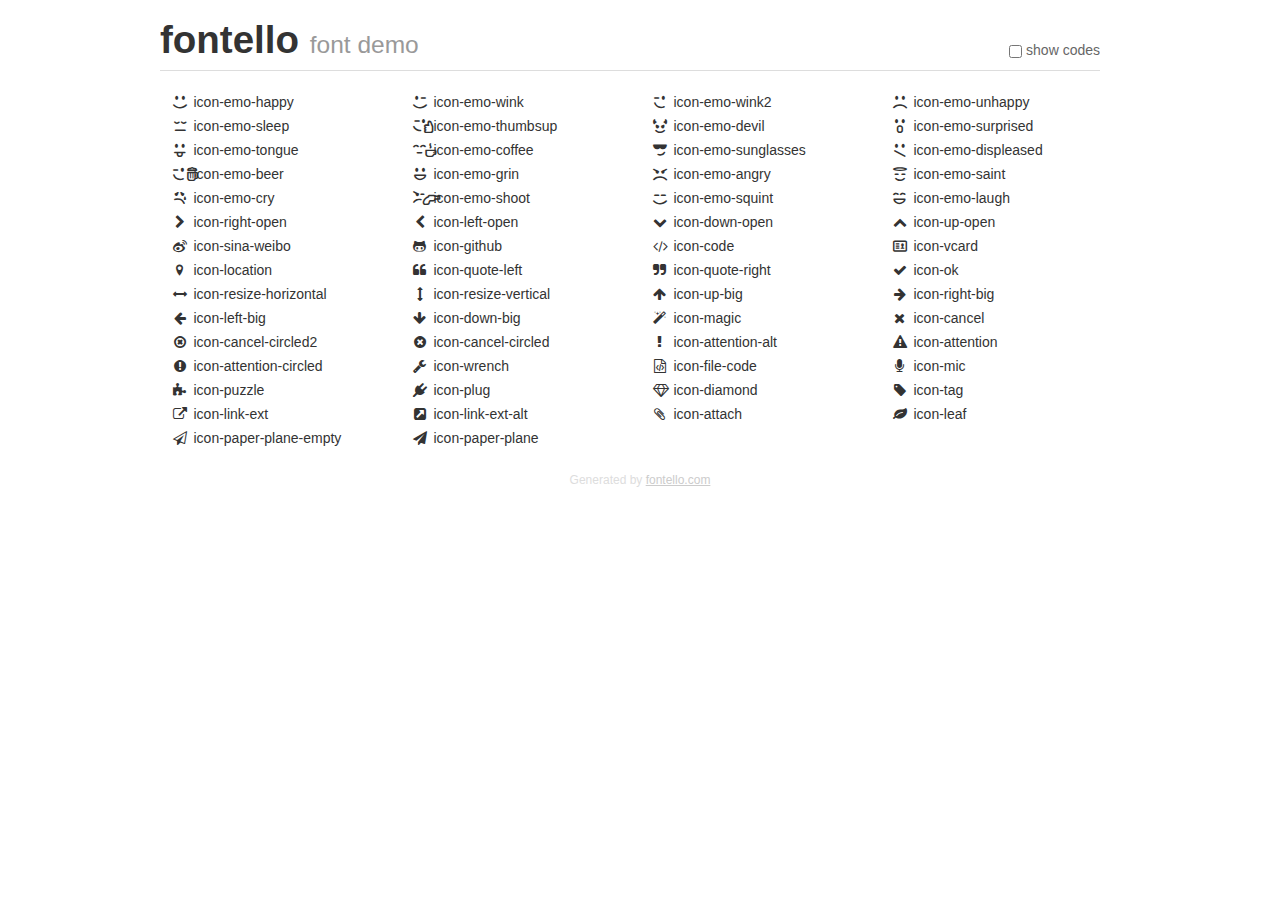
<file: fontello/demo.html>
<!DOCTYPE html>
<html>
  <head><!--[if lt IE 9]><script language="javascript" type="text/javascript" src="//html5shim.googlecode.com/svn/trunk/html5.js"></script><![endif]-->
    <meta charset="UTF-8"><style>/*
 * Bootstrap v2.2.1
 *
 * Copyright 2012 Twitter, Inc
 * Licensed under the Apache License v2.0
 * http://www.apache.org/licenses/LICENSE-2.0
 *
 * Designed and built with all the love in the world @twitter by @mdo and @fat.
 */
.clearfix {
  *zoom: 1;
}
.clearfix:before,
.clearfix:after {
  display: table;
  content: "";
  line-height: 0;
}
.clearfix:after {
  clear: both;
}
html {
  font-size: 100%;
  -webkit-text-size-adjust: 100%;
  -ms-text-size-adjust: 100%;
}
a:focus {
  outline: thin dotted #333;
  outline: 5px auto -webkit-focus-ring-color;
  outline-offset: -2px;
}
a:hover,
a:active {
  outline: 0;
}
button,
input,
select,
textarea {
  margin: 0;
  font-size: 100%;
  vertical-align: middle;
}
button,
input {
  *overflow: visible;
  line-height: normal;
}
button::-moz-focus-inner,
input::-moz-focus-inner {
  padding: 0;
  border: 0;
}
body {
  margin: 0;
  font-family: "Helvetica Neue", Helvetica, Arial, sans-serif;
  font-size: 14px;
  line-height: 20px;
  color: #333;
  background-color: #fff;
}
a {
  color: #08c;
  text-decoration: none;
}
a:hover {
  color: #005580;
  text-decoration: underline;
}
.row {
  margin-left: -20px;
  *zoom: 1;
}
.row:before,
.row:after {
  display: table;
  content: "";
  line-height: 0;
}
.row:after {
  clear: both;
}
[class*="span"] {
  float: left;
  min-height: 1px;
  margin-left: 20px;
}
.container,
.navbar-static-top .container,
.navbar-fixed-top .container,
.navbar-fixed-bottom .container {
  width: 940px;
}
.span12 {
  width: 940px;
}
.span11 {
  width: 860px;
}
.span10 {
  width: 780px;
}
.span9 {
  width: 700px;
}
.span8 {
  width: 620px;
}
.span7 {
  width: 540px;
}
.span6 {
  width: 460px;
}
.span5 {
  width: 380px;
}
.span4 {
  width: 300px;
}
.span3 {
  width: 220px;
}
.span2 {
  width: 140px;
}
.span1 {
  width: 60px;
}
[class*="span"].pull-right,
.row-fluid [class*="span"].pull-right {
  float: right;
}
.container {
  margin-right: auto;
  margin-left: auto;
  *zoom: 1;
}
.container:before,
.container:after {
  display: table;
  content: "";
  line-height: 0;
}
.container:after {
  clear: both;
}
p {
  margin: 0 0 10px;
}
.lead {
  margin-bottom: 20px;
  font-size: 21px;
  font-weight: 200;
  line-height: 30px;
}
small {
  font-size: 85%;
}
h1 {
  margin: 10px 0;
  font-family: inherit;
  font-weight: bold;
  line-height: 20px;
  color: inherit;
  text-rendering: optimizelegibility;
}
h1 small {
  font-weight: normal;
  line-height: 1;
  color: #999;
}
h1 {
  line-height: 40px;
}
h1 {
  font-size: 38.5px;
}
h1 small {
  font-size: 24.5px;
}
body {
  margin-top: 90px;
}
.header {
  position: fixed;
  top: 0;
  left: 50%;
  margin-left: -480px;
  background-color: #fff;
  border-bottom: 1px solid #ddd;
  padding-top: 10px;
  z-index: 10;
}
.footer {
  color: #ddd;
  font-size: 12px;
  text-align: center;
  margin-top: 20px;
}
.footer a {
  color: #ccc;
  text-decoration: underline;
}
.the-icons {
  font-size: 14px;
  line-height: 24px;
}
.switch {
  position: absolute;
  right: 0;
  bottom: 10px;
  color: #666;
}
.switch input {
  margin-right: 0.3em;
}
.codesOn .i-name {
  display: none;
}
.codesOn .i-code {
  display: inline;
}
.i-code {
  display: none;
}
@font-face {
      font-family: 'fontello';
      src: url('./font/fontello.eot?16062921');
      src: url('./font/fontello.eot?16062921#iefix') format('embedded-opentype'),
           url('./font/fontello.woff?16062921') format('woff'),
           url('./font/fontello.ttf?16062921') format('truetype'),
           url('./font/fontello.svg?16062921#fontello') format('svg');
      font-weight: normal;
      font-style: normal;
    }
     
     
    .demo-icon
    {
      font-family: "fontello";
      font-style: normal;
      font-weight: normal;
      speak: none;
     
      display: inline-block;
      text-decoration: inherit;
      width: 1em;
      margin-right: .2em;
      text-align: center;
      /* opacity: .8; */
     
      /* For safety - reset parent styles, that can break glyph codes*/
      font-variant: normal;
      text-transform: none;
     
      /* fix buttons height, for twitter bootstrap */
      line-height: 1em;
     
      /* Animation center compensation - margins should be symmetric */
      /* remove if not needed */
      margin-left: .2em;
     
      /* You can be more comfortable with increased icons size */
      /* font-size: 120%; */
     
      /* Font smoothing. That was taken from TWBS */
      -webkit-font-smoothing: antialiased;
      -moz-osx-font-smoothing: grayscale;
     
      /* Uncomment for 3D effect */
      /* text-shadow: 1px 1px 1px rgba(127, 127, 127, 0.3); */
    }
     </style>
    <link rel="stylesheet" href="css/animation.css"><!--[if IE 7]><link rel="stylesheet" href="css/fontello-ie7.css"><![endif]-->
    <script>
      function toggleCodes(on) {
        var obj = document.getElementById('icons');
        
        if (on) {
          obj.className += ' codesOn';
        } else {
          obj.className = obj.className.replace(' codesOn', '');
        }
      }
      
    </script>
  </head>
  <body>
    <div class="container header">
      <h1>
        fontello
         <small>font demo</small>
      </h1>
      <label class="switch">
        <input type="checkbox" onclick="toggleCodes(this.checked)">show codes
      </label>
    </div>
    <div id="icons" class="container">
      <div class="row">
        <div title="Code: 0xe800" class="the-icons span3"><i class="demo-icon icon-emo-happy">&#xe800;</i> <span class="i-name">icon-emo-happy</span><span class="i-code">0xe800</span></div>
        <div title="Code: 0xe801" class="the-icons span3"><i class="demo-icon icon-emo-wink">&#xe801;</i> <span class="i-name">icon-emo-wink</span><span class="i-code">0xe801</span></div>
        <div title="Code: 0xe802" class="the-icons span3"><i class="demo-icon icon-emo-wink2">&#xe802;</i> <span class="i-name">icon-emo-wink2</span><span class="i-code">0xe802</span></div>
        <div title="Code: 0xe803" class="the-icons span3"><i class="demo-icon icon-emo-unhappy">&#xe803;</i> <span class="i-name">icon-emo-unhappy</span><span class="i-code">0xe803</span></div>
      </div>
      <div class="row">
        <div title="Code: 0xe804" class="the-icons span3"><i class="demo-icon icon-emo-sleep">&#xe804;</i> <span class="i-name">icon-emo-sleep</span><span class="i-code">0xe804</span></div>
        <div title="Code: 0xe805" class="the-icons span3"><i class="demo-icon icon-emo-thumbsup">&#xe805;</i> <span class="i-name">icon-emo-thumbsup</span><span class="i-code">0xe805</span></div>
        <div title="Code: 0xe806" class="the-icons span3"><i class="demo-icon icon-emo-devil">&#xe806;</i> <span class="i-name">icon-emo-devil</span><span class="i-code">0xe806</span></div>
        <div title="Code: 0xe807" class="the-icons span3"><i class="demo-icon icon-emo-surprised">&#xe807;</i> <span class="i-name">icon-emo-surprised</span><span class="i-code">0xe807</span></div>
      </div>
      <div class="row">
        <div title="Code: 0xe808" class="the-icons span3"><i class="demo-icon icon-emo-tongue">&#xe808;</i> <span class="i-name">icon-emo-tongue</span><span class="i-code">0xe808</span></div>
        <div title="Code: 0xe809" class="the-icons span3"><i class="demo-icon icon-emo-coffee">&#xe809;</i> <span class="i-name">icon-emo-coffee</span><span class="i-code">0xe809</span></div>
        <div title="Code: 0xe80a" class="the-icons span3"><i class="demo-icon icon-emo-sunglasses">&#xe80a;</i> <span class="i-name">icon-emo-sunglasses</span><span class="i-code">0xe80a</span></div>
        <div title="Code: 0xe80b" class="the-icons span3"><i class="demo-icon icon-emo-displeased">&#xe80b;</i> <span class="i-name">icon-emo-displeased</span><span class="i-code">0xe80b</span></div>
      </div>
      <div class="row">
        <div title="Code: 0xe80c" class="the-icons span3"><i class="demo-icon icon-emo-beer">&#xe80c;</i> <span class="i-name">icon-emo-beer</span><span class="i-code">0xe80c</span></div>
        <div title="Code: 0xe80d" class="the-icons span3"><i class="demo-icon icon-emo-grin">&#xe80d;</i> <span class="i-name">icon-emo-grin</span><span class="i-code">0xe80d</span></div>
        <div title="Code: 0xe80e" class="the-icons span3"><i class="demo-icon icon-emo-angry">&#xe80e;</i> <span class="i-name">icon-emo-angry</span><span class="i-code">0xe80e</span></div>
        <div title="Code: 0xe80f" class="the-icons span3"><i class="demo-icon icon-emo-saint">&#xe80f;</i> <span class="i-name">icon-emo-saint</span><span class="i-code">0xe80f</span></div>
      </div>
      <div class="row">
        <div title="Code: 0xe810" class="the-icons span3"><i class="demo-icon icon-emo-cry">&#xe810;</i> <span class="i-name">icon-emo-cry</span><span class="i-code">0xe810</span></div>
        <div title="Code: 0xe811" class="the-icons span3"><i class="demo-icon icon-emo-shoot">&#xe811;</i> <span class="i-name">icon-emo-shoot</span><span class="i-code">0xe811</span></div>
        <div title="Code: 0xe812" class="the-icons span3"><i class="demo-icon icon-emo-squint">&#xe812;</i> <span class="i-name">icon-emo-squint</span><span class="i-code">0xe812</span></div>
        <div title="Code: 0xe813" class="the-icons span3"><i class="demo-icon icon-emo-laugh">&#xe813;</i> <span class="i-name">icon-emo-laugh</span><span class="i-code">0xe813</span></div>
      </div>
      <div class="row">
        <div title="Code: 0xe814" class="the-icons span3"><i class="demo-icon icon-right-open">&#xe814;</i> <span class="i-name">icon-right-open</span><span class="i-code">0xe814</span></div>
        <div title="Code: 0xe815" class="the-icons span3"><i class="demo-icon icon-left-open">&#xe815;</i> <span class="i-name">icon-left-open</span><span class="i-code">0xe815</span></div>
        <div title="Code: 0xe816" class="the-icons span3"><i class="demo-icon icon-down-open">&#xe816;</i> <span class="i-name">icon-down-open</span><span class="i-code">0xe816</span></div>
        <div title="Code: 0xe817" class="the-icons span3"><i class="demo-icon icon-up-open">&#xe817;</i> <span class="i-name">icon-up-open</span><span class="i-code">0xe817</span></div>
      </div>
      <div class="row">
        <div title="Code: 0xe818" class="the-icons span3"><i class="demo-icon icon-sina-weibo">&#xe818;</i> <span class="i-name">icon-sina-weibo</span><span class="i-code">0xe818</span></div>
        <div title="Code: 0xe819" class="the-icons span3"><i class="demo-icon icon-github">&#xe819;</i> <span class="i-name">icon-github</span><span class="i-code">0xe819</span></div>
        <div title="Code: 0xe81a" class="the-icons span3"><i class="demo-icon icon-code">&#xe81a;</i> <span class="i-name">icon-code</span><span class="i-code">0xe81a</span></div>
        <div title="Code: 0xe81b" class="the-icons span3"><i class="demo-icon icon-vcard">&#xe81b;</i> <span class="i-name">icon-vcard</span><span class="i-code">0xe81b</span></div>
      </div>
      <div class="row">
        <div title="Code: 0xe81c" class="the-icons span3"><i class="demo-icon icon-location">&#xe81c;</i> <span class="i-name">icon-location</span><span class="i-code">0xe81c</span></div>
        <div title="Code: 0xe81d" class="the-icons span3"><i class="demo-icon icon-quote-left">&#xe81d;</i> <span class="i-name">icon-quote-left</span><span class="i-code">0xe81d</span></div>
        <div title="Code: 0xe81e" class="the-icons span3"><i class="demo-icon icon-quote-right">&#xe81e;</i> <span class="i-name">icon-quote-right</span><span class="i-code">0xe81e</span></div>
        <div title="Code: 0xe81f" class="the-icons span3"><i class="demo-icon icon-ok">&#xe81f;</i> <span class="i-name">icon-ok</span><span class="i-code">0xe81f</span></div>
      </div>
      <div class="row">
        <div title="Code: 0xe820" class="the-icons span3"><i class="demo-icon icon-resize-horizontal">&#xe820;</i> <span class="i-name">icon-resize-horizontal</span><span class="i-code">0xe820</span></div>
        <div title="Code: 0xe821" class="the-icons span3"><i class="demo-icon icon-resize-vertical">&#xe821;</i> <span class="i-name">icon-resize-vertical</span><span class="i-code">0xe821</span></div>
        <div title="Code: 0xe822" class="the-icons span3"><i class="demo-icon icon-up-big">&#xe822;</i> <span class="i-name">icon-up-big</span><span class="i-code">0xe822</span></div>
        <div title="Code: 0xe823" class="the-icons span3"><i class="demo-icon icon-right-big">&#xe823;</i> <span class="i-name">icon-right-big</span><span class="i-code">0xe823</span></div>
      </div>
      <div class="row">
        <div title="Code: 0xe824" class="the-icons span3"><i class="demo-icon icon-left-big">&#xe824;</i> <span class="i-name">icon-left-big</span><span class="i-code">0xe824</span></div>
        <div title="Code: 0xe825" class="the-icons span3"><i class="demo-icon icon-down-big">&#xe825;</i> <span class="i-name">icon-down-big</span><span class="i-code">0xe825</span></div>
        <div title="Code: 0xe826" class="the-icons span3"><i class="demo-icon icon-magic">&#xe826;</i> <span class="i-name">icon-magic</span><span class="i-code">0xe826</span></div>
        <div title="Code: 0xe827" class="the-icons span3"><i class="demo-icon icon-cancel">&#xe827;</i> <span class="i-name">icon-cancel</span><span class="i-code">0xe827</span></div>
      </div>
      <div class="row">
        <div title="Code: 0xe828" class="the-icons span3"><i class="demo-icon icon-cancel-circled2">&#xe828;</i> <span class="i-name">icon-cancel-circled2</span><span class="i-code">0xe828</span></div>
        <div title="Code: 0xe829" class="the-icons span3"><i class="demo-icon icon-cancel-circled">&#xe829;</i> <span class="i-name">icon-cancel-circled</span><span class="i-code">0xe829</span></div>
        <div title="Code: 0xe82a" class="the-icons span3"><i class="demo-icon icon-attention-alt">&#xe82a;</i> <span class="i-name">icon-attention-alt</span><span class="i-code">0xe82a</span></div>
        <div title="Code: 0xe82b" class="the-icons span3"><i class="demo-icon icon-attention">&#xe82b;</i> <span class="i-name">icon-attention</span><span class="i-code">0xe82b</span></div>
      </div>
      <div class="row">
        <div title="Code: 0xe82c" class="the-icons span3"><i class="demo-icon icon-attention-circled">&#xe82c;</i> <span class="i-name">icon-attention-circled</span><span class="i-code">0xe82c</span></div>
        <div title="Code: 0xe82d" class="the-icons span3"><i class="demo-icon icon-wrench">&#xe82d;</i> <span class="i-name">icon-wrench</span><span class="i-code">0xe82d</span></div>
        <div title="Code: 0xe82e" class="the-icons span3"><i class="demo-icon icon-file-code">&#xe82e;</i> <span class="i-name">icon-file-code</span><span class="i-code">0xe82e</span></div>
        <div title="Code: 0xe82f" class="the-icons span3"><i class="demo-icon icon-mic">&#xe82f;</i> <span class="i-name">icon-mic</span><span class="i-code">0xe82f</span></div>
      </div>
      <div class="row">
        <div title="Code: 0xe830" class="the-icons span3"><i class="demo-icon icon-puzzle">&#xe830;</i> <span class="i-name">icon-puzzle</span><span class="i-code">0xe830</span></div>
        <div title="Code: 0xe831" class="the-icons span3"><i class="demo-icon icon-plug">&#xe831;</i> <span class="i-name">icon-plug</span><span class="i-code">0xe831</span></div>
        <div title="Code: 0xe832" class="the-icons span3"><i class="demo-icon icon-diamond">&#xe832;</i> <span class="i-name">icon-diamond</span><span class="i-code">0xe832</span></div>
        <div title="Code: 0xe833" class="the-icons span3"><i class="demo-icon icon-tag">&#xe833;</i> <span class="i-name">icon-tag</span><span class="i-code">0xe833</span></div>
      </div>
      <div class="row">
        <div title="Code: 0xe834" class="the-icons span3"><i class="demo-icon icon-link-ext">&#xe834;</i> <span class="i-name">icon-link-ext</span><span class="i-code">0xe834</span></div>
        <div title="Code: 0xe835" class="the-icons span3"><i class="demo-icon icon-link-ext-alt">&#xe835;</i> <span class="i-name">icon-link-ext-alt</span><span class="i-code">0xe835</span></div>
        <div title="Code: 0xe836" class="the-icons span3"><i class="demo-icon icon-attach">&#xe836;</i> <span class="i-name">icon-attach</span><span class="i-code">0xe836</span></div>
        <div title="Code: 0xe837" class="the-icons span3"><i class="demo-icon icon-leaf">&#xe837;</i> <span class="i-name">icon-leaf</span><span class="i-code">0xe837</span></div>
      </div>
      <div class="row">
        <div title="Code: 0xe838" class="the-icons span3"><i class="demo-icon icon-paper-plane-empty">&#xe838;</i> <span class="i-name">icon-paper-plane-empty</span><span class="i-code">0xe838</span></div>
        <div title="Code: 0xe839" class="the-icons span3"><i class="demo-icon icon-paper-plane">&#xe839;</i> <span class="i-name">icon-paper-plane</span><span class="i-code">0xe839</span></div>
      </div>
    </div>
    <div class="container footer">Generated by <a href="http://fontello.com">fontello.com</a></div>
  </body>
</html>
</file>
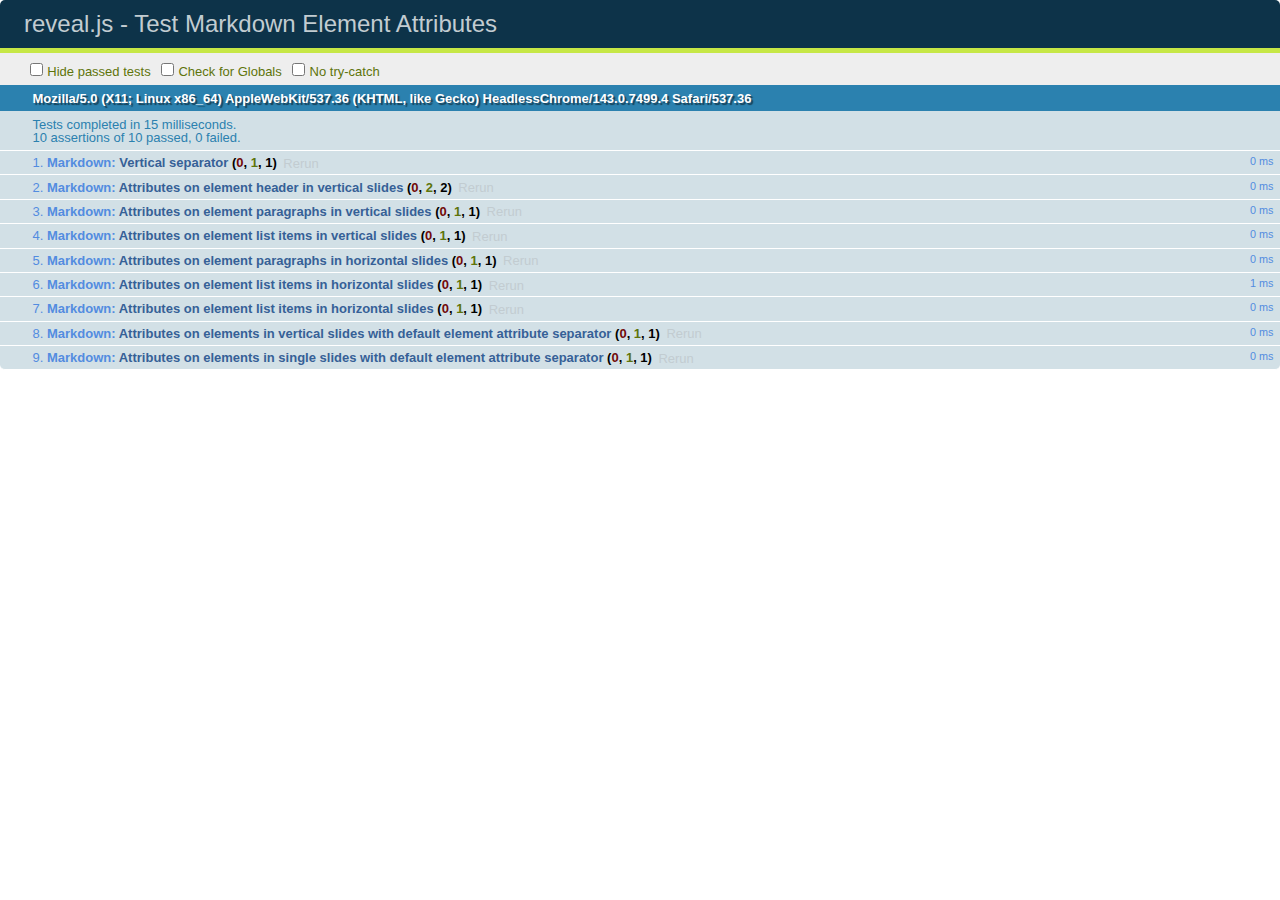
<file: test/test-markdown-element-attributes.html>
<!doctype html>
<html lang="en">

	<head>
		<meta charset="utf-8">

		<title>reveal.js - Test Markdown Element Attributes</title>

		<link rel="stylesheet" href="../css/reveal.css">
		<link rel="stylesheet" href="qunit-1.12.0.css">
	</head>

	<body style="overflow: auto;">

		<div id="qunit"></div>
		<div id="qunit-fixture"></div>

		<div class="reveal" style="display: none;">

			<div class="slides">

				<!-- <section data-markdown="example.md" data-separator="^\n\n\n" data-separator-vertical="^\n\n"></section> -->

				<!-- Slides are separated by newline + three dashes + newline, vertical slides identical but two dashes -->
				<section data-markdown data-separator="^\n---\n$" data-separator-vertical="^\n--\n$" data-element-attributes="{_\s*?([^}]+?)}">>
					<script type="text/template">
						## Slide 1.1
						<!-- {_class="fragment fade-out" data-fragment-index="1"} -->

						--

						## Slide 1.2
						<!-- {_class="fragment shrink"} -->

						Paragraph 1
						<!-- {_class="fragment grow"} -->

						Paragraph 2
						<!-- {_class="fragment grow"} -->

						- list item 1 <!-- {_class="fragment grow"} -->
						- list item 2 <!-- {_class="fragment grow"} -->
						- list item 3 <!-- {_class="fragment grow"} -->


						---

						## Slide 2


						Paragraph 1.2  
						multi-line <!-- {_class="fragment highlight-red"} -->

						Paragraph 2.2 <!-- {_class="fragment highlight-red"} -->

						Paragraph 2.3 <!-- {_class="fragment highlight-red"} -->

						Paragraph 2.4 <!-- {_class="fragment highlight-red"} -->

						- list item 1 <!-- {_class="fragment highlight-green"} -->
						- list item 2<!-- {_class="fragment highlight-green"} -->
						- list item 3<!-- {_class="fragment highlight-green"} -->
						- list item 4
						<!-- {_class="fragment highlight-green"} -->
						- list item 5<!-- {_class="fragment highlight-green"} -->

						Test

						![Example Picture](examples/assets/image2.png)
						<!-- {_class="reveal stretch"} -->

					</script>
				</section>



				<section 	data-markdown data-separator="^\n\n\n"
									data-separator-vertical="^\n\n"
									data-separator-notes="^Note:"
									data-charset="utf-8">
					<script type="text/template">
						# Test attributes in Markdown with default separator
						## Slide 1 Def <!-- .element: class="fragment highlight-red" data-fragment-index="1" -->


						## Slide 2 Def
						<!-- .element: class="fragment highlight-red" -->

					</script>
				</section>

				<section data-markdown>
				  <script type="text/template">
					## Hello world
					A paragraph
					<!-- .element: class="fragment highlight-blue" -->
				  </script>
				</section>

				<section data-markdown>
				  <script type="text/template">
					## Hello world

					Multiple  
					Line
					<!-- .element: class="fragment highlight-blue" -->
				  </script>
				</section>

				<section data-markdown>
				  <script type="text/template">
					## Hello world

					Test<!-- .element: class="fragment highlight-blue" -->

					More Test
				  </script>
				</section>


			</div>

		</div>

		<script src="../lib/js/head.min.js"></script>
		<script src="../js/reveal.js"></script>
		<script src="../plugin/markdown/marked.js"></script>
		<script src="../plugin/markdown/markdown.js"></script>
		<script src="qunit-1.12.0.js"></script>

		<script src="test-markdown-element-attributes.js"></script>

	</body>
</html>
</file>
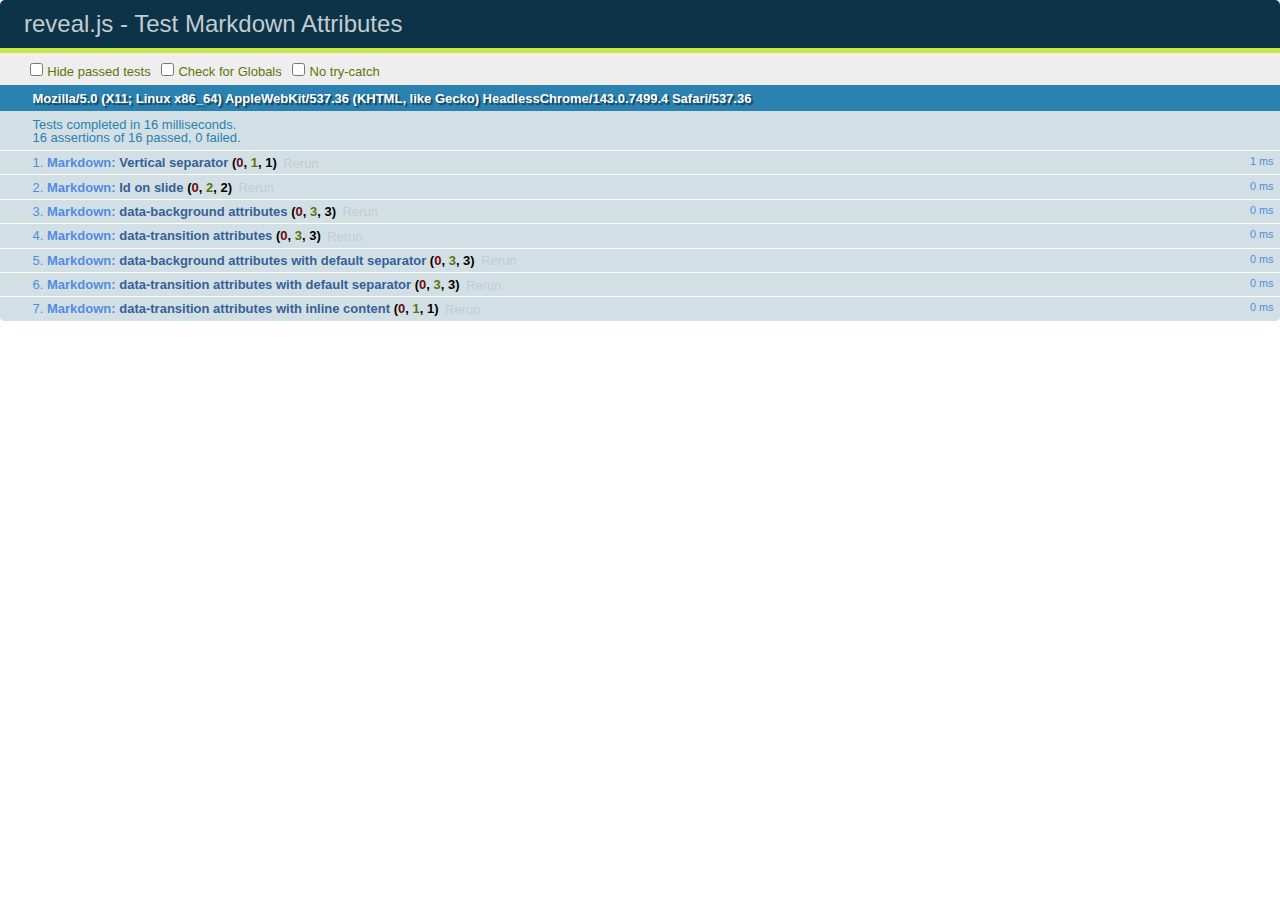
<file: test/test-markdown-slide-attributes.html>
<!doctype html>
<html lang="en">

	<head>
		<meta charset="utf-8">

		<title>reveal.js - Test Markdown Attributes</title>

		<link rel="stylesheet" href="../css/reveal.css">
		<link rel="stylesheet" href="qunit-1.12.0.css">
	</head>

	<body style="overflow: auto;">

		<div id="qunit"></div>
		<div id="qunit-fixture"></div>

		<div class="reveal" style="display: none;">

			<div class="slides">

				<!-- <section data-markdown="example.md" data-separator="^\n\n\n" data-separator-vertical="^\n\n"></section> -->

				<!-- Slides are separated by three lines, vertical slides by two lines, attributes are one any line starting with (spaces and) two dashes -->
				<section 	data-markdown data-separator="^\n\n\n"
									data-separator-vertical="^\n\n"
									data-separator-notes="^Note:"
									data-attributes="--\s(.*?)$"
									data-charset="utf-8">
					<script type="text/template">
						# Test attributes in Markdown
						## Slide 1



						## Slide 2
						<!-- -- id="slide2" data-transition="zoom" data-background="#A0C66B" -->


						## Slide 2.1
						<!-- -- data-background="#ff0000" data-transition="fade" -->


						## Slide 2.2
						[Link to Slide2](#/slide2)



						## Slide 3
						<!-- -- data-transition="zoom" data-background="#C6916B" -->



						## Slide 4
					</script>
				</section>

				<section 	data-markdown data-separator="^\n\n\n"
									data-separator-vertical="^\n\n"
									data-separator-notes="^Note:"
									data-charset="utf-8">
					<script type="text/template">
						# Test attributes in Markdown with default separator
						## Slide 1 Def



						## Slide 2 Def
						<!-- .slide: id="slide2def" data-transition="concave" data-background="#A7C66B" -->


						## Slide 2.1 Def
						<!-- .slide: data-background="#f70000" data-transition="page" -->


						## Slide 2.2 Def
						[Link to Slide2](#/slide2def)



						## Slide 3 Def
						<!-- .slide: data-transition="concave" data-background="#C7916B" -->



						## Slide 4
					</script>
				</section>

				<section data-markdown>
					<script type="text/template">
						<!-- .slide: data-background="#ff0000" -->
						## Hello world
					</script>
				</section>

				<section data-markdown>
					<script type="text/template">
						## Hello world
						<!-- .slide: data-background="#ff0000" -->
					</script>
				</section>

				<section data-markdown>
					<script type="text/template">
						## Hello world

						Test
						<!-- .slide: data-background="#ff0000" -->

						More Test
					</script>
				</section>

			</div>

		</div>

		<script src="../lib/js/head.min.js"></script>
		<script src="../js/reveal.js"></script>
		<script src="../plugin/markdown/marked.js"></script>
		<script src="../plugin/markdown/markdown.js"></script>
		<script src="qunit-1.12.0.js"></script>

		<script src="test-markdown-slide-attributes.js"></script>

	</body>
</html>
</file>
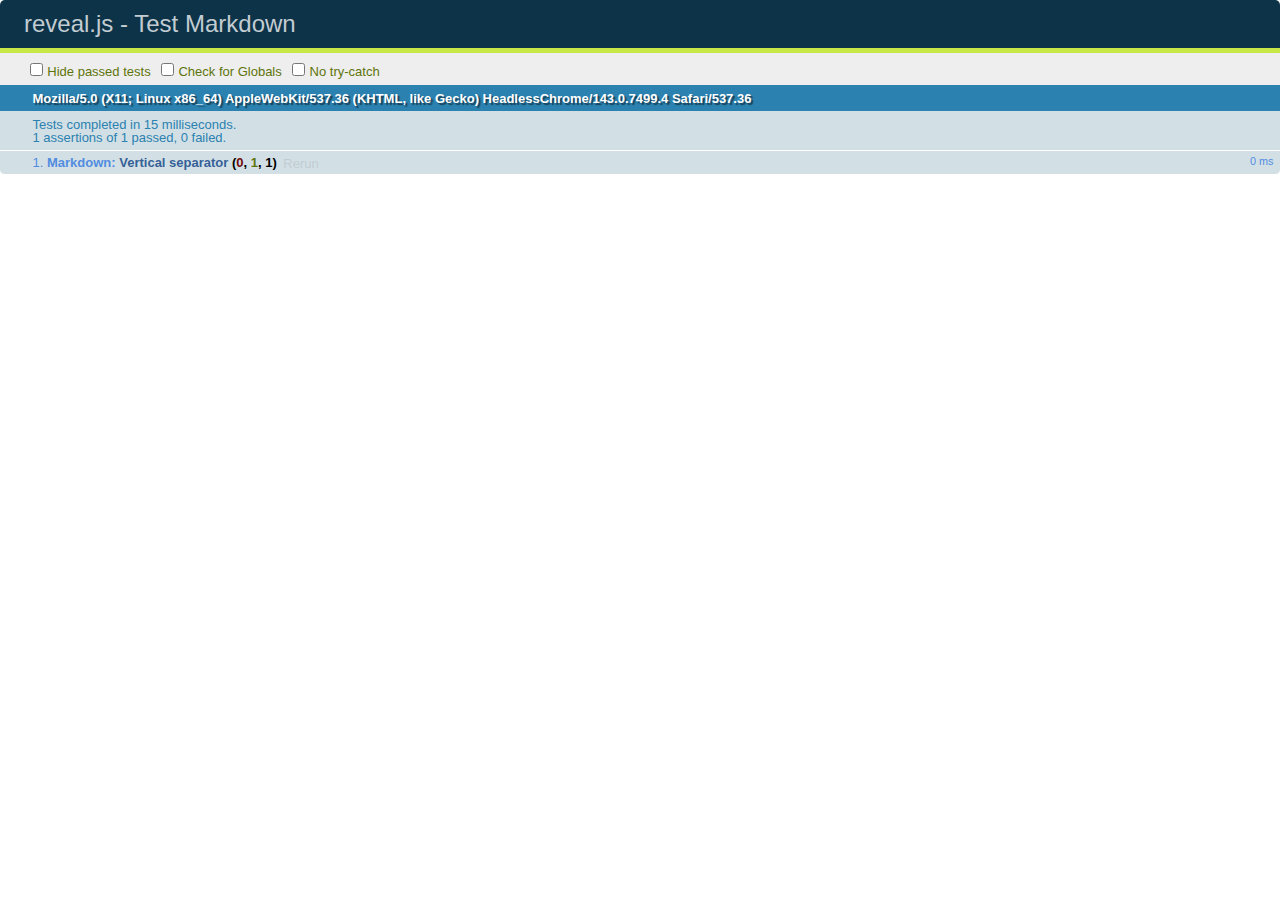
<file: test/test-markdown.html>
<!doctype html>
<html lang="en">

	<head>
		<meta charset="utf-8">

		<title>reveal.js - Test Markdown</title>

		<link rel="stylesheet" href="../css/reveal.css">
		<link rel="stylesheet" href="qunit-1.12.0.css">
	</head>

	<body style="overflow: auto;">

		<div id="qunit"></div>
  		<div id="qunit-fixture"></div>

		<div class="reveal" style="display: none;">

			<div class="slides">

				<!-- <section data-markdown="example.md" data-separator="^\n\n\n" data-separator-vertical="^\n\n"></section> -->

				<!-- Slides are separated by newline + three dashes + newline, vertical slides identical but two dashes -->
				<section data-markdown data-separator="^\n---\n$" data-separator-vertical="^\n--\n$">
					<script type="text/template">
						## Slide 1.1

						--

						## Slide 1.2

						---

						## Slide 2
					</script>
				</section>

			</div>

		</div>

		<script src="../lib/js/head.min.js"></script>
		<script src="../js/reveal.js"></script>
		<script src="../plugin/markdown/marked.js"></script>
		<script src="../plugin/markdown/markdown.js"></script>
		<script src="qunit-1.12.0.js"></script>

		<script src="test-markdown.js"></script>

	</body>
</html>
</file>
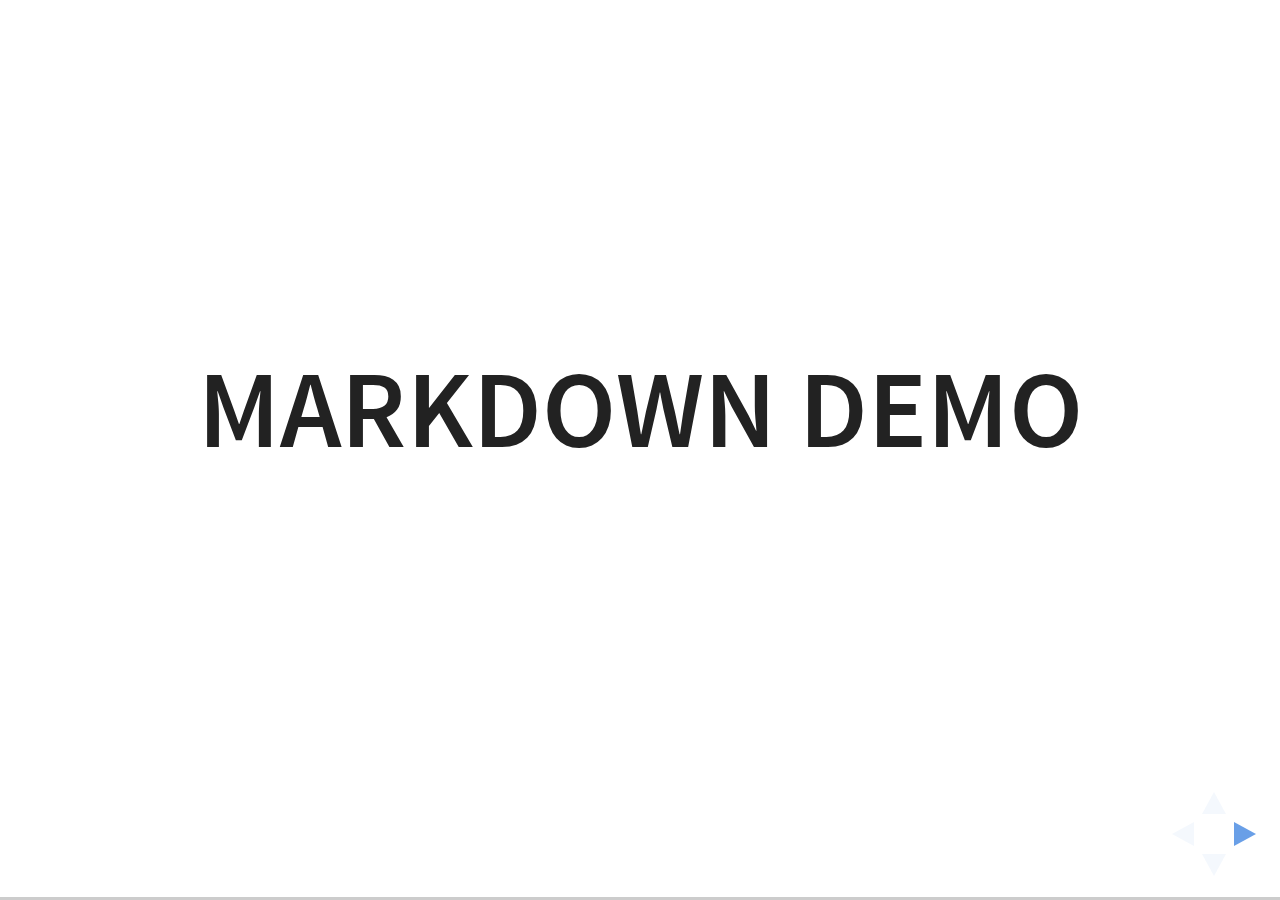
<file: plugin/markdown/example.html>
<!doctype html>
<html lang="en">

	<head>
		<meta charset="utf-8">

		<title>reveal.js - Markdown Demo</title>

		<link rel="stylesheet" href="../../css/reveal.css">
		<link rel="stylesheet" href="../../css/theme/white.css" id="theme">

        <link rel="stylesheet" href="../../lib/css/zenburn.css">
	</head>

	<body>

		<div class="reveal">

			<div class="slides">

                <!-- Use external markdown resource, separate slides by three newlines; vertical slides by two newlines -->
                <section data-markdown="example.md" data-separator="^\n\n\n" data-separator-vertical="^\n\n"></section>

                <!-- Slides are separated by three dashes (quick 'n dirty regular expression) -->
                <section data-markdown data-separator="---">
                    <script type="text/template">
                        ## Demo 1
                        Slide 1
                        ---
                        ## Demo 1
                        Slide 2
                        ---
                        ## Demo 1
                        Slide 3
                    </script>
                </section>

                <!-- Slides are separated by newline + three dashes + newline, vertical slides identical but two dashes -->
                <section data-markdown data-separator="^\n---\n$" data-separator-vertical="^\n--\n$">
                    <script type="text/template">
                        ## Demo 2
                        Slide 1.1

                        --

                        ## Demo 2
                        Slide 1.2

                        ---

                        ## Demo 2
                        Slide 2
                    </script>
                </section>

                <!-- No "extra" slides, since there are no separators defined (so they'll become horizontal rulers) -->
                <section data-markdown>
                    <script type="text/template">
                        A

                        ---

                        B

                        ---

                        C
                    </script>
                </section>

                <!-- Slide attributes -->
                <section data-markdown>
                    <script type="text/template">
                        <!-- .slide: data-background="#000000" -->
                        ## Slide attributes
                    </script>
                </section>

                <!-- Element attributes -->
                <section data-markdown>
                    <script type="text/template">
                        ## Element attributes
                        - Item 1 <!-- .element: class="fragment" data-fragment-index="2" -->
                        - Item 2 <!-- .element: class="fragment" data-fragment-index="1" -->
                    </script>
                </section>

                <!-- Code -->
                <section data-markdown>
                    <script type="text/template">
                        ```php
                        public function foo()
                        {
                            $foo = array(
                                'bar' => 'bar'
                            )
                        }
                        ```
                    </script>
                </section>

            </div>
		</div>

		<script src="../../lib/js/head.min.js"></script>
		<script src="../../js/reveal.js"></script>

		<script>

			Reveal.initialize({
				controls: true,
				progress: true,
				history: true,
				center: true,

				// Optional libraries used to extend on reveal.js
				dependencies: [
					{ src: '../../lib/js/classList.js', condition: function() { return !document.body.classList; } },
					{ src: 'marked.js', condition: function() { return !!document.querySelector( '[data-markdown]' ); } },
                    { src: 'markdown.js', condition: function() { return !!document.querySelector( '[data-markdown]' ); } },
                    { src: '../highlight/highlight.js', async: true, callback: function() { hljs.initHighlightingOnLoad(); } },
					{ src: '../notes/notes.js' }
				]
			});

		</script>

	</body>
</html>
</file>
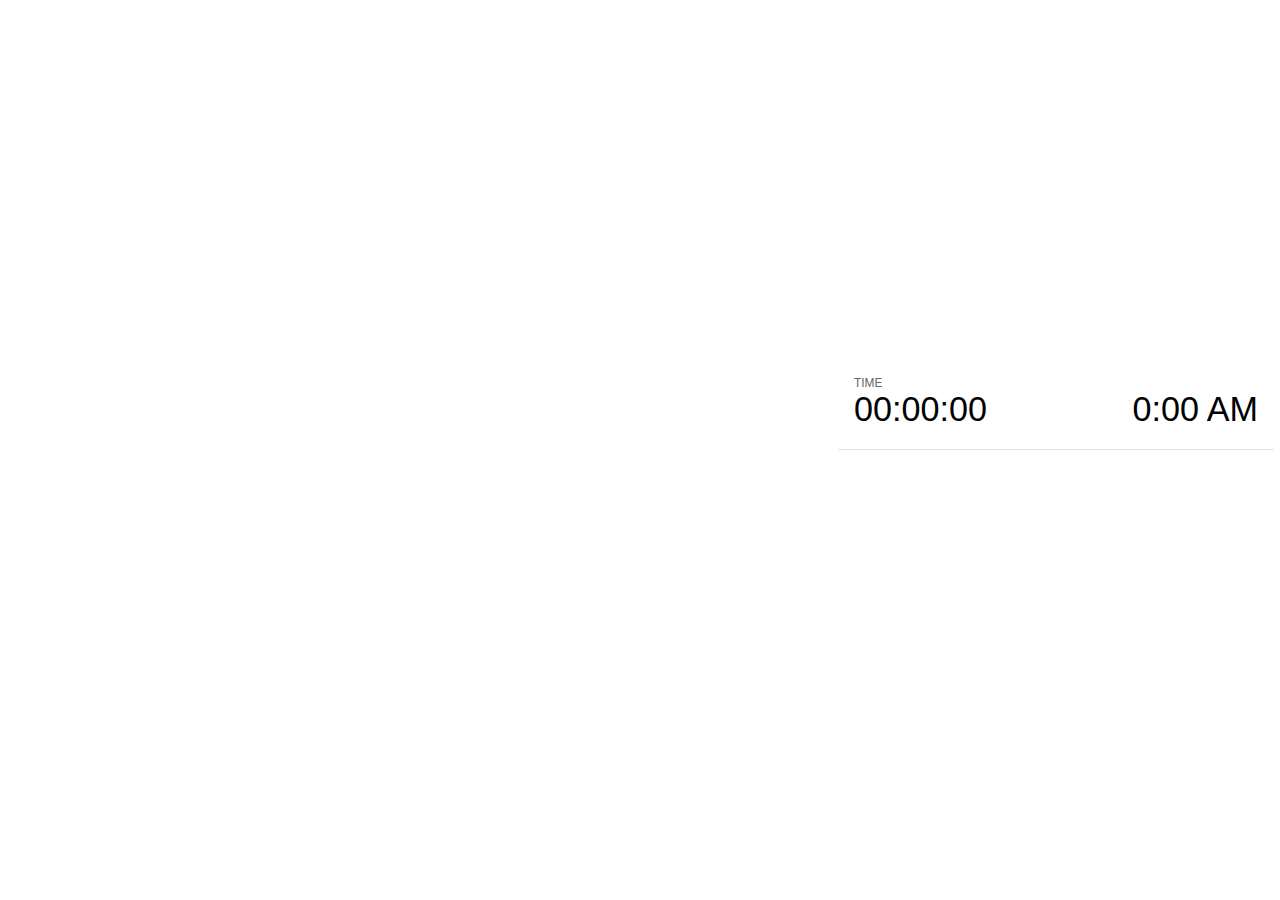
<file: plugin/notes/notes.html>
<!doctype html>
<html lang="en">
	<head>
		<meta charset="utf-8">

		<title>reveal.js - Slide Notes</title>

		<style>
			body {
				font-family: Helvetica;
			}

			#current-slide,
			#upcoming-slide,
			#speaker-controls {
				padding: 6px;
				box-sizing: border-box;
				-moz-box-sizing: border-box;
			}

			#current-slide iframe,
			#upcoming-slide iframe {
				width: 100%;
				height: 100%;
				border: 1px solid #ddd;
			}

			#current-slide .label,
			#upcoming-slide .label {
				position: absolute;
				top: 10px;
				left: 10px;
				font-weight: bold;
				font-size: 14px;
				z-index: 2;
				color: rgba( 255, 255, 255, 0.9 );
			}

			#current-slide {
				position: absolute;
				width: 65%;
				height: 100%;
				top: 0;
				left: 0;
				padding-right: 0;
			}

			#upcoming-slide {
				position: absolute;
				width: 35%;
				height: 40%;
				right: 0;
				top: 0;
			}

			#speaker-controls {
				position: absolute;
				top: 40%;
				right: 0;
				width: 35%;
				height: 60%;
				overflow: auto;

				font-size: 18px;
			}

				.speaker-controls-time.hidden,
				.speaker-controls-notes.hidden {
					display: none;
				}

				.speaker-controls-time .label,
				.speaker-controls-notes .label {
					text-transform: uppercase;
					font-weight: normal;
					font-size: 0.66em;
					color: #666;
					margin: 0;
				}

				.speaker-controls-time {
					border-bottom: 1px solid rgba( 200, 200, 200, 0.5 );
					margin-bottom: 10px;
					padding: 10px 16px;
					padding-bottom: 20px;
					cursor: pointer;
				}

				.speaker-controls-time .reset-button {
					opacity: 0;
					float: right;
					color: #666;
					text-decoration: none;
				}
				.speaker-controls-time:hover .reset-button {
					opacity: 1;
				}

				.speaker-controls-time .timer,
				.speaker-controls-time .clock {
					width: 50%;
					font-size: 1.9em;
				}

				.speaker-controls-time .timer {
					float: left;
				}

				.speaker-controls-time .clock {
					float: right;
					text-align: right;
				}

				.speaker-controls-time span.mute {
					color: #bbb;
				}

				.speaker-controls-notes {
					padding: 10px 16px;
				}

				.speaker-controls-notes .value {
					margin-top: 5px;
					line-height: 1.4;
					font-size: 1.2em;
				}

			.clear {
				clear: both;
			}

			@media screen and (max-width: 1080px) {
				#speaker-controls {
					font-size: 16px;
				}
			}

			@media screen and (max-width: 900px) {
				#speaker-controls {
					font-size: 14px;
				}
			}

			@media screen and (max-width: 800px) {
				#speaker-controls {
					font-size: 12px;
				}
			}

		</style>
	</head>

	<body>

		<div id="current-slide"></div>
		<div id="upcoming-slide"><span class="label">UPCOMING:</span></div>
		<div id="speaker-controls">
			<div class="speaker-controls-time">
				<h4 class="label">Time <span class="reset-button">Click to Reset</span></h4>
				<div class="clock">
					<span class="clock-value">0:00 AM</span>
				</div>
				<div class="timer">
					<span class="hours-value">00</span><span class="minutes-value">:00</span><span class="seconds-value">:00</span>
				</div>
				<div class="clear"></div>
			</div>

			<div class="speaker-controls-notes hidden">
				<h4 class="label">Notes</h4>
				<div class="value"></div>
			</div>
		</div>

		<script src="../../plugin/markdown/marked.js"></script>
		<script>

			(function() {

				var notes,
					notesValue,
					currentState,
					currentSlide,
					upcomingSlide,
					connected = false;

				window.addEventListener( 'message', function( event ) {

					var data = JSON.parse( event.data );

					// Messages sent by the notes plugin inside of the main window
					if( data && data.namespace === 'reveal-notes' ) {
						if( data.type === 'connect' ) {
							handleConnectMessage( data );
						}
						else if( data.type === 'state' ) {
							handleStateMessage( data );
						}
					}
					// Messages sent by the reveal.js inside of the current slide preview
					else if( data && data.namespace === 'reveal' ) {
						if( /ready/.test( data.eventName ) ) {
							// Send a message back to notify that the handshake is complete
							window.opener.postMessage( JSON.stringify({ namespace: 'reveal-notes', type: 'connected'} ), '*' );
						}
						else if( /slidechanged|fragmentshown|fragmenthidden|overviewshown|overviewhidden|paused|resumed/.test( data.eventName ) && currentState !== JSON.stringify( data.state ) ) {
							window.opener.postMessage( JSON.stringify({ method: 'setState', args: [ data.state ]} ), '*' );
						}
					}

				} );

				/**
				 * Called when the main window is trying to establish a
				 * connection.
				 */
				function handleConnectMessage( data ) {

					if( connected === false ) {
						connected = true;

						setupIframes( data );
						setupKeyboard();
						setupNotes();
						setupTimer();
					}

				}

				/**
				 * Called when the main window sends an updated state.
				 */
				function handleStateMessage( data ) {

					// Store the most recently set state to avoid circular loops
					// applying the same state
					currentState = JSON.stringify( data.state );

					// No need for updating the notes in case of fragment changes
					if ( data.notes ) {
						notes.classList.remove( 'hidden' );
						if( data.markdown ) {
							notesValue.innerHTML = marked( data.notes );
						}
						else {
							notesValue.innerHTML = data.notes;
						}
					}
					else {
						notes.classList.add( 'hidden' );
					}

					// Update the note slides
					currentSlide.contentWindow.postMessage( JSON.stringify({ method: 'setState', args: [ data.state ] }), '*' );
					upcomingSlide.contentWindow.postMessage( JSON.stringify({ method: 'setState', args: [ data.state ] }), '*' );
					upcomingSlide.contentWindow.postMessage( JSON.stringify({ method: 'next' }), '*' );

				}

				// Limit to max one state update per X ms
				handleStateMessage = debounce( handleStateMessage, 200 );

				/**
				 * Forward keyboard events to the current slide window.
				 * This enables keyboard events to work even if focus
				 * isn't set on the current slide iframe.
				 */
				function setupKeyboard() {

					document.addEventListener( 'keydown', function( event ) {
						currentSlide.contentWindow.postMessage( JSON.stringify({ method: 'triggerKey', args: [ event.keyCode ] }), '*' );
					} );

				}

				/**
				 * Creates the preview iframes.
				 */
				function setupIframes( data ) {

					var params = [
						'receiver',
						'progress=false',
						'history=false',
						'transition=none',
						'autoSlide=0',
						'backgroundTransition=none'
					].join( '&' );

					var hash = '#/' + data.state.indexh + '/' + data.state.indexv;
					var currentURL = data.url + '?' + params + '&postMessageEvents=true' + hash;
					var upcomingURL = data.url + '?' + params + '&controls=false' + hash;

					currentSlide = document.createElement( 'iframe' );
					currentSlide.setAttribute( 'width', 1280 );
					currentSlide.setAttribute( 'height', 1024 );
					currentSlide.setAttribute( 'src', currentURL );
					document.querySelector( '#current-slide' ).appendChild( currentSlide );

					upcomingSlide = document.createElement( 'iframe' );
					upcomingSlide.setAttribute( 'width', 640 );
					upcomingSlide.setAttribute( 'height', 512 );
					upcomingSlide.setAttribute( 'src', upcomingURL );
					document.querySelector( '#upcoming-slide' ).appendChild( upcomingSlide );

				}

				/**
				 * Setup the notes UI.
				 */
				function setupNotes() {

					notes = document.querySelector( '.speaker-controls-notes' );
					notesValue = document.querySelector( '.speaker-controls-notes .value' );

				}

				/**
				 * Create the timer and clock and start updating them
				 * at an interval.
				 */
				function setupTimer() {

					var start = new Date(),
						timeEl = document.querySelector( '.speaker-controls-time' ),
						clockEl = timeEl.querySelector( '.clock-value' ),
						hoursEl = timeEl.querySelector( '.hours-value' ),
						minutesEl = timeEl.querySelector( '.minutes-value' ),
						secondsEl = timeEl.querySelector( '.seconds-value' );

					function _updateTimer() {

						var diff, hours, minutes, seconds,
							now = new Date();

						diff = now.getTime() - start.getTime();
						hours = Math.floor( diff / ( 1000 * 60 * 60 ) );
						minutes = Math.floor( ( diff / ( 1000 * 60 ) ) % 60 );
						seconds = Math.floor( ( diff / 1000 ) % 60 );

						clockEl.innerHTML = now.toLocaleTimeString( 'en-US', { hour12: true, hour: '2-digit', minute:'2-digit' } );
						hoursEl.innerHTML = zeroPadInteger( hours );
						hoursEl.className = hours > 0 ? '' : 'mute';
						minutesEl.innerHTML = ':' + zeroPadInteger( minutes );
						minutesEl.className = minutes > 0 ? '' : 'mute';
						secondsEl.innerHTML = ':' + zeroPadInteger( seconds );

					}

					// Update once directly
					_updateTimer();

					// Then update every second
					setInterval( _updateTimer, 1000 );

					timeEl.addEventListener( 'click', function() {
						start = new Date();
						_updateTimer();
						return false;
					} );

				}

				function zeroPadInteger( num ) {

					var str = '00' + parseInt( num );
					return str.substring( str.length - 2 );

				}

				/**
				 * Limits the frequency at which a function can be called.
				 */
				function debounce( fn, ms ) {

					var lastTime = 0,
						timeout;

					return function() {

						var args = arguments;
						var context = this;

						clearTimeout( timeout );

						var timeSinceLastCall = Date.now() - lastTime;
						if( timeSinceLastCall > ms ) {
							fn.apply( context, args );
							lastTime = Date.now();
						}
						else {
							timeout = setTimeout( function() {
								fn.apply( context, args );
								lastTime = Date.now();
							}, ms - timeSinceLastCall );
						}

					}

				}

			})();

		</script>
	</body>
</html>
</file>
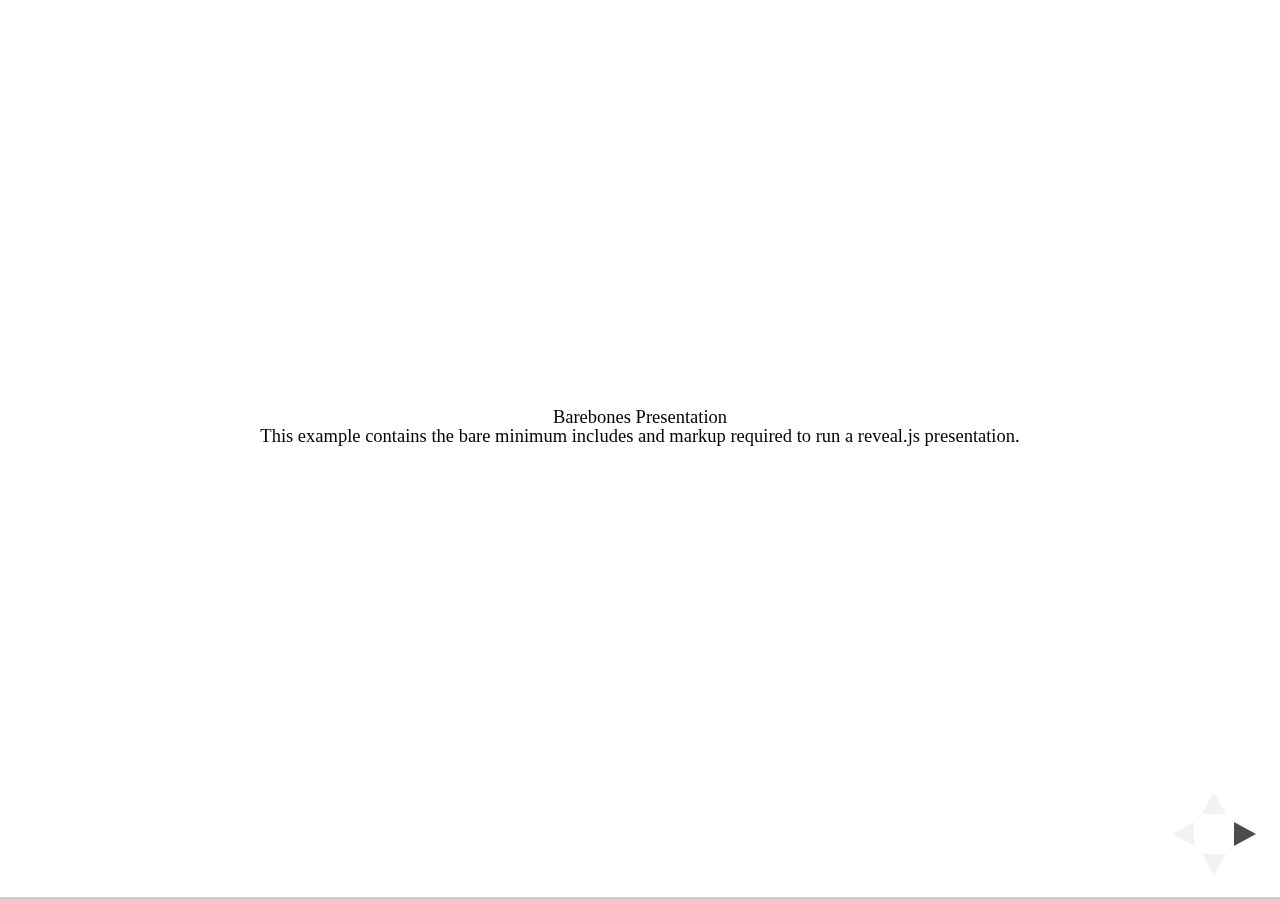
<file: test/examples/barebones.html>
<!doctype html>
<html lang="en">

	<head>
		<meta charset="utf-8">

		<title>reveal.js - Barebones</title>

		<link rel="stylesheet" href="../../css/reveal.css">
	</head>

	<body>

		<div class="reveal">

			<div class="slides">

				<section>
					<h2>Barebones Presentation</h2>
					<p>This example contains the bare minimum includes and markup required to run a reveal.js presentation.</p>
				</section>

				<section>
					<h2>No Theme</h2>
					<p>There's no theme included, so it will fall back on browser defaults.</p>
				</section>

			</div>

		</div>

		<script src="../../js/reveal.js"></script>

		<script>

			Reveal.initialize();

		</script>

	</body>
</html>
</file>
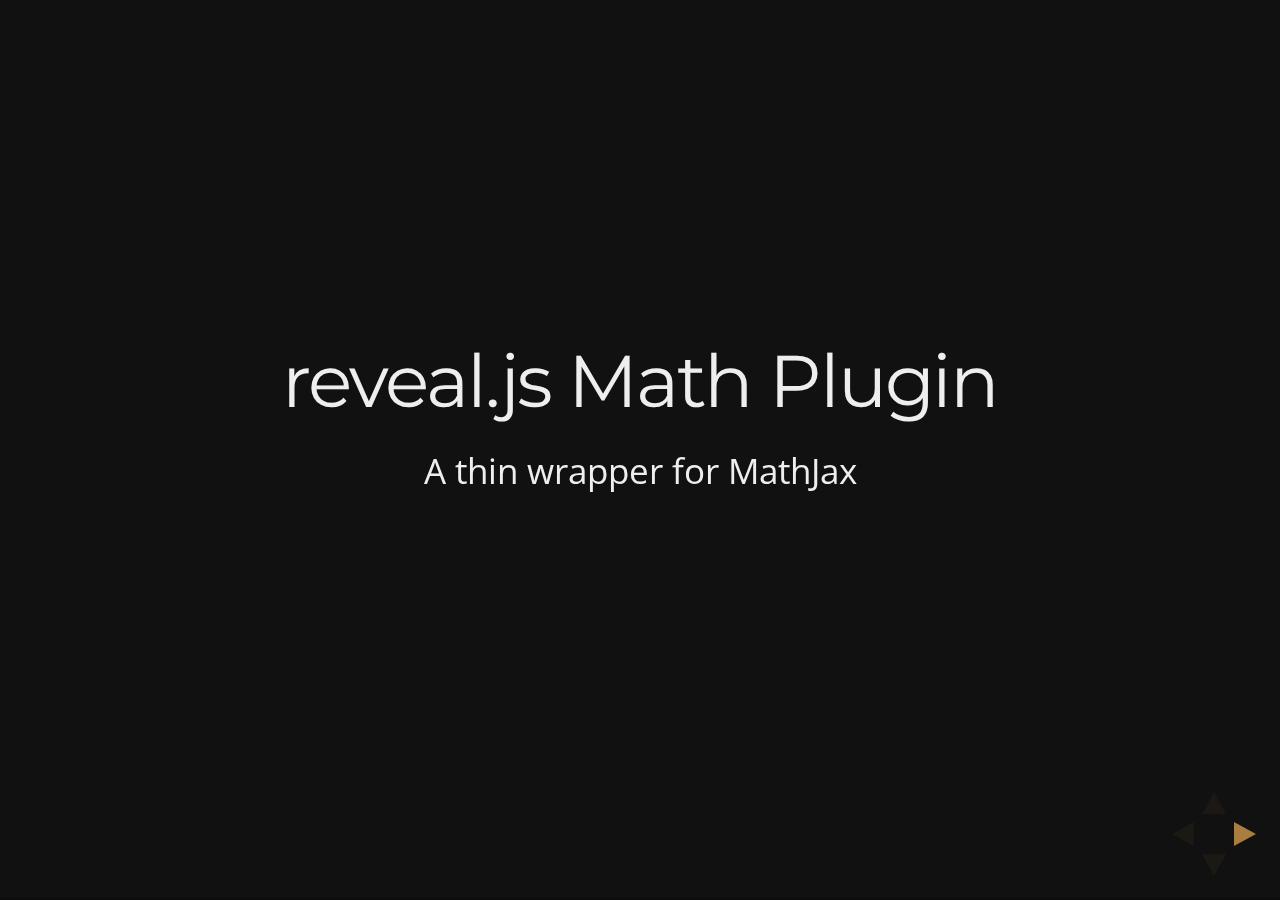
<file: test/examples/math.html>
<!doctype html>
<html lang="en">

	<head>
		<meta charset="utf-8">

		<title>reveal.js - Math Plugin</title>

		<meta name="viewport" content="width=device-width, initial-scale=1.0, maximum-scale=1.0, user-scalable=no">

		<link rel="stylesheet" href="../../css/reveal.css">
		<link rel="stylesheet" href="../../css/theme/night.css" id="theme">
	</head>

	<body>

		<div class="reveal">

			<div class="slides">

				<section>
					<h2>reveal.js Math Plugin</h2>
					<p>A thin wrapper for MathJax</p>
				</section>

				<section>
					<h3>The Lorenz Equations</h3>

					\[\begin{aligned}
					\dot{x} &amp; = \sigma(y-x) \\
					\dot{y} &amp; = \rho x - y - xz \\
					\dot{z} &amp; = -\beta z + xy
					\end{aligned} \]
				</section>

				<section>
					<h3>The Cauchy-Schwarz Inequality</h3>

					<script type="math/tex; mode=display">
						\left( \sum_{k=1}^n a_k b_k \right)^2 \leq \left( \sum_{k=1}^n a_k^2 \right) \left( \sum_{k=1}^n b_k^2 \right)
					</script>
				</section>

				<section>
					<h3>A Cross Product Formula</h3>

					\[\mathbf{V}_1 \times \mathbf{V}_2 =  \begin{vmatrix}
					\mathbf{i} &amp; \mathbf{j} &amp; \mathbf{k} \\
					\frac{\partial X}{\partial u} &amp;  \frac{\partial Y}{\partial u} &amp; 0 \\
					\frac{\partial X}{\partial v} &amp;  \frac{\partial Y}{\partial v} &amp; 0
					\end{vmatrix}  \]
				</section>

				<section>
					<h3>The probability of getting \(k\) heads when flipping \(n\) coins is</h3>

					\[P(E)   = {n \choose k} p^k (1-p)^{ n-k} \]
				</section>

				<section>
					<h3>An Identity of Ramanujan</h3>

					\[ \frac{1}{\Bigl(\sqrt{\phi \sqrt{5}}-\phi\Bigr) e^{\frac25 \pi}} =
					1+\frac{e^{-2\pi}} {1+\frac{e^{-4\pi}} {1+\frac{e^{-6\pi}}
					{1+\frac{e^{-8\pi}} {1+\ldots} } } } \]
				</section>

				<section>
					<h3>A Rogers-Ramanujan Identity</h3>

					\[  1 +  \frac{q^2}{(1-q)}+\frac{q^6}{(1-q)(1-q^2)}+\cdots =
					\prod_{j=0}^{\infty}\frac{1}{(1-q^{5j+2})(1-q^{5j+3})}\]
				</section>

				<section>
					<h3>Maxwell&#8217;s Equations</h3>

					\[  \begin{aligned}
					\nabla \times \vec{\mathbf{B}} -\, \frac1c\, \frac{\partial\vec{\mathbf{E}}}{\partial t} &amp; = \frac{4\pi}{c}\vec{\mathbf{j}} \\   \nabla \cdot \vec{\mathbf{E}} &amp; = 4 \pi \rho \\
					\nabla \times \vec{\mathbf{E}}\, +\, \frac1c\, \frac{\partial\vec{\mathbf{B}}}{\partial t} &amp; = \vec{\mathbf{0}} \\
					\nabla \cdot \vec{\mathbf{B}} &amp; = 0 \end{aligned}
					\]
				</section>

				<section>
					<section>
						<h3>The Lorenz Equations</h3>

						<div class="fragment">
							\[\begin{aligned}
							\dot{x} &amp; = \sigma(y-x) \\
							\dot{y} &amp; = \rho x - y - xz \\
							\dot{z} &amp; = -\beta z + xy
							\end{aligned} \]
						</div>
					</section>

					<section>
						<h3>The Cauchy-Schwarz Inequality</h3>

						<div class="fragment">
							\[ \left( \sum_{k=1}^n a_k b_k \right)^2 \leq \left( \sum_{k=1}^n a_k^2 \right) \left( \sum_{k=1}^n b_k^2 \right) \]
						</div>
					</section>

					<section>
						<h3>A Cross Product Formula</h3>

						<div class="fragment">
							\[\mathbf{V}_1 \times \mathbf{V}_2 =  \begin{vmatrix}
							\mathbf{i} &amp; \mathbf{j} &amp; \mathbf{k} \\
							\frac{\partial X}{\partial u} &amp;  \frac{\partial Y}{\partial u} &amp; 0 \\
							\frac{\partial X}{\partial v} &amp;  \frac{\partial Y}{\partial v} &amp; 0
							\end{vmatrix}  \]
						</div>
					</section>

					<section>
						<h3>The probability of getting \(k\) heads when flipping \(n\) coins is</h3>

						<div class="fragment">
							\[P(E)   = {n \choose k} p^k (1-p)^{ n-k} \]
						</div>
					</section>

					<section>
						<h3>An Identity of Ramanujan</h3>

						<div class="fragment">
							\[ \frac{1}{\Bigl(\sqrt{\phi \sqrt{5}}-\phi\Bigr) e^{\frac25 \pi}} =
							1+\frac{e^{-2\pi}} {1+\frac{e^{-4\pi}} {1+\frac{e^{-6\pi}}
							{1+\frac{e^{-8\pi}} {1+\ldots} } } } \]
						</div>
					</section>

					<section>
						<h3>A Rogers-Ramanujan Identity</h3>

						<div class="fragment">
							\[  1 +  \frac{q^2}{(1-q)}+\frac{q^6}{(1-q)(1-q^2)}+\cdots =
							\prod_{j=0}^{\infty}\frac{1}{(1-q^{5j+2})(1-q^{5j+3})}\]
						</div>
					</section>

					<section>
						<h3>Maxwell&#8217;s Equations</h3>

						<div class="fragment">
							\[  \begin{aligned}
							\nabla \times \vec{\mathbf{B}} -\, \frac1c\, \frac{\partial\vec{\mathbf{E}}}{\partial t} &amp; = \frac{4\pi}{c}\vec{\mathbf{j}} \\   \nabla \cdot \vec{\mathbf{E}} &amp; = 4 \pi \rho \\
							\nabla \times \vec{\mathbf{E}}\, +\, \frac1c\, \frac{\partial\vec{\mathbf{B}}}{\partial t} &amp; = \vec{\mathbf{0}} \\
							\nabla \cdot \vec{\mathbf{B}} &amp; = 0 \end{aligned}
							\]
						</div>
					</section>
				</section>

			</div>

		</div>

		<script src="../../lib/js/head.min.js"></script>
		<script src="../../js/reveal.js"></script>

		<script>

			Reveal.initialize({
				history: true,
				transition: 'linear',

				math: {
					// mathjax: 'http://cdn.mathjax.org/mathjax/latest/MathJax.js',
					config: 'TeX-AMS_HTML-full'
				},

				dependencies: [
					{ src: '../../lib/js/classList.js' },
					{ src: '../../plugin/math/math.js', async: true }
				]
			});

		</script>

	</body>
</html>
</file>
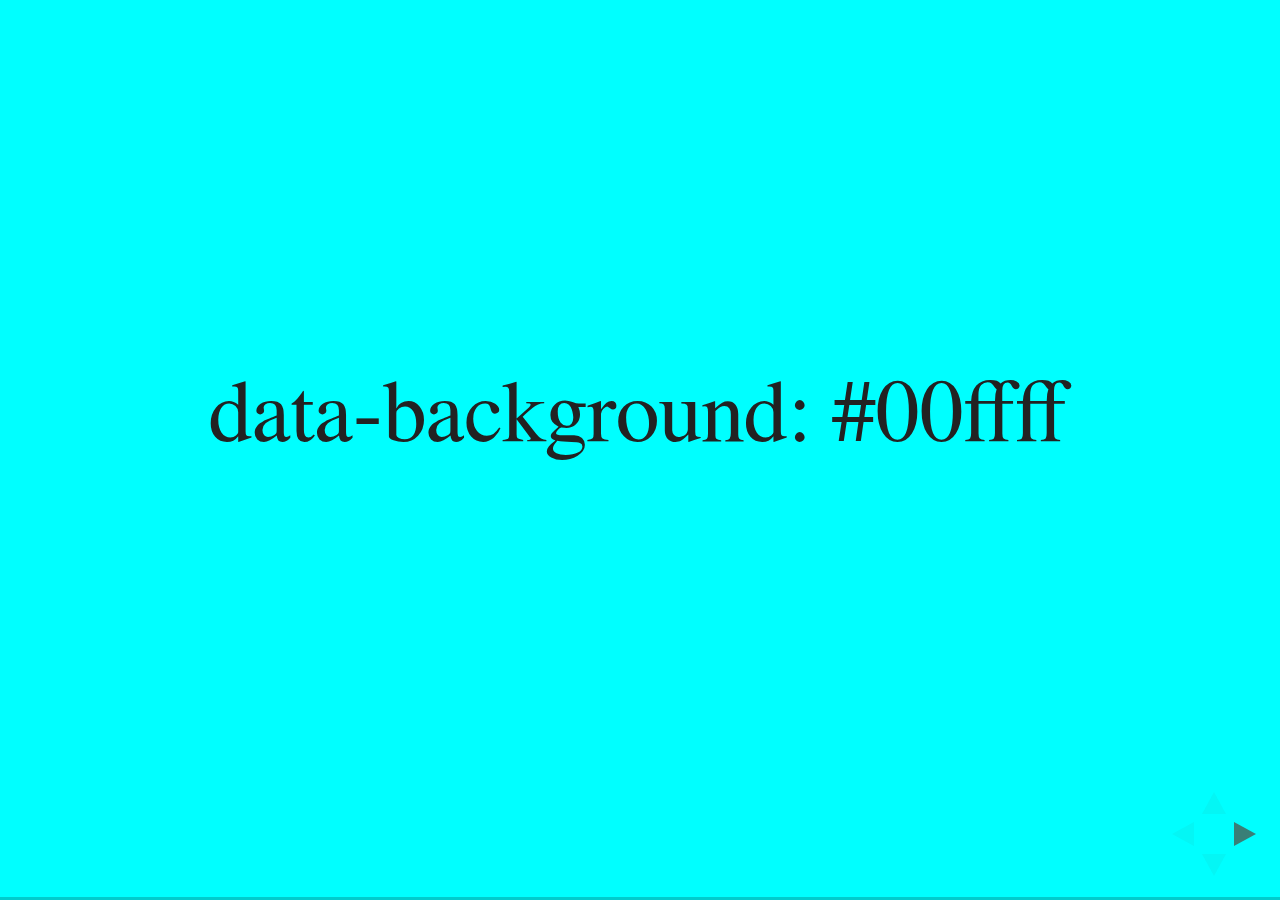
<file: test/examples/slide-backgrounds.html>
<!doctype html>
<html lang="en">

	<head>
		<meta charset="utf-8">

		<title>reveal.js - Slide Backgrounds</title>

		<meta name="viewport" content="width=device-width, initial-scale=1.0, maximum-scale=1.0, user-scalable=no">

		<link rel="stylesheet" href="../../css/reveal.css">
		<link rel="stylesheet" href="../../css/theme/serif.css" id="theme">
		<style type="text/css" media="screen">
			.slides section.has-dark-background,
			.slides section.has-dark-background h2 {
				color: #fff;
			}
			.slides section.has-light-background,
			.slides section.has-light-background h2 {
				color: #222;
			}
		</style>
	</head>

	<body>

		<div class="reveal">

			<div class="slides">

				<section data-background="#00ffff">
					<h2>data-background: #00ffff</h2>
				</section>

				<section data-background="#bb00bb">
					<h2>data-background: #bb00bb</h2>
				</section>

				<section data-background-color="lightblue">
					<h2>data-background: lightblue</h2>
				</section>

				<section>
					<section data-background="#ff0000">
						<h2>data-background: #ff0000</h2>
					</section>
					<section data-background="rgba(0, 0, 0, 0.2)">
						<h2>data-background: rgba(0, 0, 0, 0.2)</h2>
					</section>
					<section data-background="salmon">
						<h2>data-background: salmon</h2>
					</section>
				</section>

				<section data-background="rgba(0, 100, 100, 0.2)">
					<section>
						<h2>Background applied to stack</h2>
					</section>
					<section>
						<h2>Background applied to stack</h2>
					</section>
					<section data-background="rgb(66, 66, 66)">
						<h2>Background applied to slide inside of stack</h2>
					</section>
				</section>

				<section data-background-transition="slide" data-background="assets/image1.png">
					<h2>Background image</h2>
				</section>

				<section>
					<section data-background-transition="slide" data-background="assets/image1.png">
						<h2>Background image</h2>
					</section>
					<section data-background-transition="slide" data-background="assets/image1.png">
						<h2>Background image</h2>
					</section>
				</section>

				<section data-background="assets/image2.png" data-background-size="100px" data-background-repeat="repeat" data-background-color="#111">
					<h2>Background image</h2>
					<pre>data-background-size="100px" data-background-repeat="repeat" data-background-color="#111"</pre>
				</section>

				<section data-background="#888888">
					<h2>Same background twice (1/2)</h2>
				</section>
				<section data-background="#888888">
					<h2>Same background twice (2/2)</h2>
				</section>

				<section data-background-video="https://s3.amazonaws.com/static.slid.es/site/homepage/v1/homepage-video-editor.mp4,https://s3.amazonaws.com/static.slid.es/site/homepage/v1/homepage-video-editor.webm">
					<h2>Video background</h2>
				</section>

				<section data-background-iframe="https://slides.com">
					<h2>Iframe background</h2>
				</section>

				<section>
					<section data-background="#417203">
						<h2>Same background twice vertical (1/2)</h2>
					</section>
					<section data-background="#417203">
						<h2>Same background twice vertical (2/2)</h2>
					</section>
				</section>

				<section data-background="#934f4d">
					<h2>Same background from horizontal to vertical (1/3)</h2>
				</section>
				<section>
					<section data-background="#934f4d">
						<h2>Same background from horizontal to vertical (2/3)</h2>
					</section>
					<section data-background="#934f4d">
						<h2>Same background from horizontal to vertical (3/3)</h2>
					</section>
				</section>

			</div>

		</div>

		<script src="../../lib/js/head.min.js"></script>
		<script src="../../js/reveal.js"></script>

		<script>

			// Full list of configuration options available here:
			// https://github.com/hakimel/reveal.js#configuration
			Reveal.initialize({
				center: true,
				// rtl: true,

				transition: 'linear',
				// transitionSpeed: 'slow',
				// backgroundTransition: 'slide'
			});

		</script>

	</body>
</html>
</file>
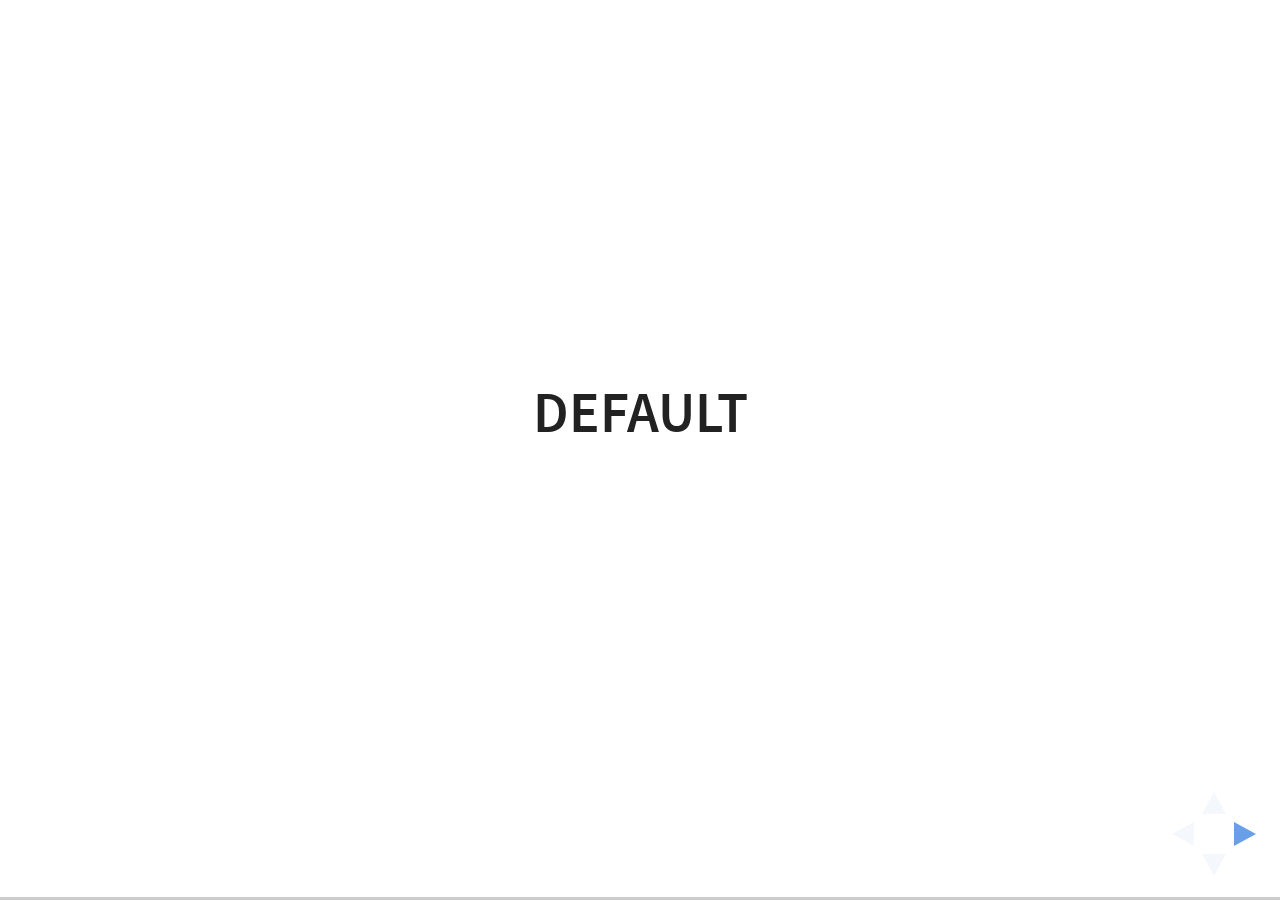
<file: test/examples/slide-transitions.html>
<!doctype html>
<html lang="en">

	<head>
		<meta charset="utf-8">

		<title>reveal.js - Slide Transitions</title>

		<link rel="stylesheet" href="../../css/reveal.css">
		<link rel="stylesheet" href="../../css/theme/white.css" id="theme">
		<style type="text/css" media="screen">
			.slides section.has-dark-background,
			.slides section.has-dark-background h3 {
				color: #fff;
			}
			.slides section.has-light-background,
			.slides section.has-light-background h3 {
				color: #222;
			}
		</style>
	</head>

	<body>

		<div class="reveal">

			<div class="slides">

				<section>
					<h3>Default</h3>
				</section>

				<section>
					<h3>Default</h3>
				</section>

				<section data-transition="zoom">
					<h3>data-transition: zoom</h3>
				</section>

				<section data-transition="zoom-in fade-out">
					<h3>data-transition: zoom-in fade-out</h3>
				</section>

				<section>
					<h3>Default</h3>
				</section>

				<section data-transition="convex">
					<h3>data-transition: convex</h3>
				</section>

				<section data-transition="convex-in concave-out">
					<h3>data-transition: convex-in concave-out</h3>
				</section>

				<section>
					<section data-transition="zoom">
						<h3>Default</h3>
					</section>
					<section data-transition="concave">
						<h3>data-transition: concave</h3>
					</section>
					<section data-transition="convex-in fade-out">
						<h3>data-transition: convex-in fade-out</h3>
					</section>
					<section>
						<h3>Default</h3>
					</section>
				</section>

				<section data-transition="none">
					<h3>data-transition: none</h3>
				</section>

				<section>
					<h3>Default</h3>
				</section>

			</div>

		</div>

		<script src="../../lib/js/head.min.js"></script>
		<script src="../../js/reveal.js"></script>

		<script>

			Reveal.initialize({
				center: true,
				history: true,

				// transition: 'slide',
				// transitionSpeed: 'slow',
				// backgroundTransition: 'slide'
			});

		</script>

	</body>
</html>
</file>
<file: fontello/css/fontello-ie7.css>
[class^="icon-"], [class*=" icon-"] {
  font-family: 'fontello';
  font-style: normal;
  font-weight: normal;
 
  /* fix buttons height */
  line-height: 1em;
 
  /* you can be more comfortable with increased icons size */
  /* font-size: 120%; */
}
 
.icon-emo-happy { *zoom: expression( this.runtimeStyle['zoom'] = '1', this.innerHTML = '&#xe800;&nbsp;'); }
.icon-emo-wink { *zoom: expression( this.runtimeStyle['zoom'] = '1', this.innerHTML = '&#xe801;&nbsp;'); }
.icon-emo-wink2 { *zoom: expression( this.runtimeStyle['zoom'] = '1', this.innerHTML = '&#xe802;&nbsp;'); }
.icon-emo-unhappy { *zoom: expression( this.runtimeStyle['zoom'] = '1', this.innerHTML = '&#xe803;&nbsp;'); }
.icon-emo-sleep { *zoom: expression( this.runtimeStyle['zoom'] = '1', this.innerHTML = '&#xe804;&nbsp;'); }
.icon-emo-thumbsup { *zoom: expression( this.runtimeStyle['zoom'] = '1', this.innerHTML = '&#xe805;&nbsp;'); }
.icon-emo-devil { *zoom: expression( this.runtimeStyle['zoom'] = '1', this.innerHTML = '&#xe806;&nbsp;'); }
.icon-emo-surprised { *zoom: expression( this.runtimeStyle['zoom'] = '1', this.innerHTML = '&#xe807;&nbsp;'); }
.icon-emo-tongue { *zoom: expression( this.runtimeStyle['zoom'] = '1', this.innerHTML = '&#xe808;&nbsp;'); }
.icon-emo-coffee { *zoom: expression( this.runtimeStyle['zoom'] = '1', this.innerHTML = '&#xe809;&nbsp;'); }
.icon-emo-sunglasses { *zoom: expression( this.runtimeStyle['zoom'] = '1', this.innerHTML = '&#xe80a;&nbsp;'); }
.icon-emo-displeased { *zoom: expression( this.runtimeStyle['zoom'] = '1', this.innerHTML = '&#xe80b;&nbsp;'); }
.icon-emo-beer { *zoom: expression( this.runtimeStyle['zoom'] = '1', this.innerHTML = '&#xe80c;&nbsp;'); }
.icon-emo-grin { *zoom: expression( this.runtimeStyle['zoom'] = '1', this.innerHTML = '&#xe80d;&nbsp;'); }
.icon-emo-angry { *zoom: expression( this.runtimeStyle['zoom'] = '1', this.innerHTML = '&#xe80e;&nbsp;'); }
.icon-emo-saint { *zoom: expression( this.runtimeStyle['zoom'] = '1', this.innerHTML = '&#xe80f;&nbsp;'); }
.icon-emo-cry { *zoom: expression( this.runtimeStyle['zoom'] = '1', this.innerHTML = '&#xe810;&nbsp;'); }
.icon-emo-shoot { *zoom: expression( this.runtimeStyle['zoom'] = '1', this.innerHTML = '&#xe811;&nbsp;'); }
.icon-emo-squint { *zoom: expression( this.runtimeStyle['zoom'] = '1', this.innerHTML = '&#xe812;&nbsp;'); }
.icon-emo-laugh { *zoom: expression( this.runtimeStyle['zoom'] = '1', this.innerHTML = '&#xe813;&nbsp;'); }
.icon-right-open { *zoom: expression( this.runtimeStyle['zoom'] = '1', this.innerHTML = '&#xe814;&nbsp;'); }
.icon-left-open { *zoom: expression( this.runtimeStyle['zoom'] = '1', this.innerHTML = '&#xe815;&nbsp;'); }
.icon-down-open { *zoom: expression( this.runtimeStyle['zoom'] = '1', this.innerHTML = '&#xe816;&nbsp;'); }
.icon-up-open { *zoom: expression( this.runtimeStyle['zoom'] = '1', this.innerHTML = '&#xe817;&nbsp;'); }
.icon-sina-weibo { *zoom: expression( this.runtimeStyle['zoom'] = '1', this.innerHTML = '&#xe818;&nbsp;'); }
.icon-github { *zoom: expression( this.runtimeStyle['zoom'] = '1', this.innerHTML = '&#xe819;&nbsp;'); }
.icon-code { *zoom: expression( this.runtimeStyle['zoom'] = '1', this.innerHTML = '&#xe81a;&nbsp;'); }
.icon-vcard { *zoom: expression( this.runtimeStyle['zoom'] = '1', this.innerHTML = '&#xe81b;&nbsp;'); }
.icon-location { *zoom: expression( this.runtimeStyle['zoom'] = '1', this.innerHTML = '&#xe81c;&nbsp;'); }
.icon-quote-left { *zoom: expression( this.runtimeStyle['zoom'] = '1', this.innerHTML = '&#xe81d;&nbsp;'); }
.icon-quote-right { *zoom: expression( this.runtimeStyle['zoom'] = '1', this.innerHTML = '&#xe81e;&nbsp;'); }
.icon-ok { *zoom: expression( this.runtimeStyle['zoom'] = '1', this.innerHTML = '&#xe81f;&nbsp;'); }
.icon-resize-horizontal { *zoom: expression( this.runtimeStyle['zoom'] = '1', this.innerHTML = '&#xe820;&nbsp;'); }
.icon-resize-vertical { *zoom: expression( this.runtimeStyle['zoom'] = '1', this.innerHTML = '&#xe821;&nbsp;'); }
.icon-up-big { *zoom: expression( this.runtimeStyle['zoom'] = '1', this.innerHTML = '&#xe822;&nbsp;'); }
.icon-right-big { *zoom: expression( this.runtimeStyle['zoom'] = '1', this.innerHTML = '&#xe823;&nbsp;'); }
.icon-left-big { *zoom: expression( this.runtimeStyle['zoom'] = '1', this.innerHTML = '&#xe824;&nbsp;'); }
.icon-down-big { *zoom: expression( this.runtimeStyle['zoom'] = '1', this.innerHTML = '&#xe825;&nbsp;'); }
.icon-magic { *zoom: expression( this.runtimeStyle['zoom'] = '1', this.innerHTML = '&#xe826;&nbsp;'); }
.icon-cancel { *zoom: expression( this.runtimeStyle['zoom'] = '1', this.innerHTML = '&#xe827;&nbsp;'); }
.icon-cancel-circled2 { *zoom: expression( this.runtimeStyle['zoom'] = '1', this.innerHTML = '&#xe828;&nbsp;'); }
.icon-cancel-circled { *zoom: expression( this.runtimeStyle['zoom'] = '1', this.innerHTML = '&#xe829;&nbsp;'); }
.icon-attention-alt { *zoom: expression( this.runtimeStyle['zoom'] = '1', this.innerHTML = '&#xe82a;&nbsp;'); }
.icon-attention { *zoom: expression( this.runtimeStyle['zoom'] = '1', this.innerHTML = '&#xe82b;&nbsp;'); }
.icon-attention-circled { *zoom: expression( this.runtimeStyle['zoom'] = '1', this.innerHTML = '&#xe82c;&nbsp;'); }
.icon-wrench { *zoom: expression( this.runtimeStyle['zoom'] = '1', this.innerHTML = '&#xe82d;&nbsp;'); }
.icon-file-code { *zoom: expression( this.runtimeStyle['zoom'] = '1', this.innerHTML = '&#xe82e;&nbsp;'); }
.icon-mic { *zoom: expression( this.runtimeStyle['zoom'] = '1', this.innerHTML = '&#xe82f;&nbsp;'); }
.icon-puzzle { *zoom: expression( this.runtimeStyle['zoom'] = '1', this.innerHTML = '&#xe830;&nbsp;'); }
.icon-plug { *zoom: expression( this.runtimeStyle['zoom'] = '1', this.innerHTML = '&#xe831;&nbsp;'); }
.icon-diamond { *zoom: expression( this.runtimeStyle['zoom'] = '1', this.innerHTML = '&#xe832;&nbsp;'); }
.icon-tag { *zoom: expression( this.runtimeStyle['zoom'] = '1', this.innerHTML = '&#xe833;&nbsp;'); }
.icon-link-ext { *zoom: expression( this.runtimeStyle['zoom'] = '1', this.innerHTML = '&#xe834;&nbsp;'); }
.icon-link-ext-alt { *zoom: expression( this.runtimeStyle['zoom'] = '1', this.innerHTML = '&#xe835;&nbsp;'); }
.icon-attach { *zoom: expression( this.runtimeStyle['zoom'] = '1', this.innerHTML = '&#xe836;&nbsp;'); }
.icon-leaf { *zoom: expression( this.runtimeStyle['zoom'] = '1', this.innerHTML = '&#xe837;&nbsp;'); }
.icon-paper-plane-empty { *zoom: expression( this.runtimeStyle['zoom'] = '1', this.innerHTML = '&#xe838;&nbsp;'); }
.icon-paper-plane { *zoom: expression( this.runtimeStyle['zoom'] = '1', this.innerHTML = '&#xe839;&nbsp;'); }
</file>
<file: css/theme/white.css>
@import url(../../lib/font/source-sans-pro/source-sans-pro.css);
/**
 * White theme for reveal.js. This is the opposite of the 'black' theme.
 *
 * Copyright (C) 2015 Hakim El Hattab, http://hakim.se
 */
section.has-dark-background, section.has-dark-background h1, section.has-dark-background h2, section.has-dark-background h3, section.has-dark-background h4, section.has-dark-background h5, section.has-dark-background h6 {
  color: #fff; }

/*********************************************
 * GLOBAL STYLES
 *********************************************/
body {
  background: #fff;
  background-color: #fff; }

.reveal {
  font-family: 'Source Sans Pro', Helvetica, sans-serif;
  font-size: 38px;
  font-weight: normal;
  color: #222; }

::selection {
  color: #fff;
  background: #98bdef;
  text-shadow: none; }

.reveal .slides > section, .reveal .slides > section > section {
  line-height: 1.3;
  font-weight: inherit; }

/*********************************************
 * HEADERS
 *********************************************/
.reveal h1, .reveal h2, .reveal h3, .reveal h4, .reveal h5, .reveal h6 {
  margin: 0 0 20px 0;
  color: #222;
  font-family: 'Source Sans Pro', Helvetica, sans-serif;
  font-weight: 600;
  line-height: 1.2;
  letter-spacing: normal;
  text-transform: uppercase;
  text-shadow: none;
  word-wrap: break-word; }

.reveal h1 {
  font-size: 2.5em; }

.reveal h2 {
  font-size: 1.6em; }

.reveal h3 {
  font-size: 1.3em; }

.reveal h4 {
  font-size: 1em; }

.reveal h1 {
  text-shadow: none; }

/*********************************************
 * OTHER
 *********************************************/
.reveal p {
  margin: 20px 0;
  line-height: 1.3; }

/* Ensure certain elements are never larger than the slide itself */
.reveal img, .reveal video, .reveal iframe {
  max-width: 95%;
  max-height: 95%; }

.reveal strong, .reveal b {
  font-weight: bold; }

.reveal em {
  font-style: italic; }

.reveal ol, .reveal dl, .reveal ul {
  display: inline-block;
  text-align: left;
  margin: 0 0 0 1em; }

.reveal ol {
  list-style-type: decimal; }

.reveal ul {
  list-style-type: disc; }

.reveal ul ul {
  list-style-type: square; }

.reveal ul ul ul {
  list-style-type: circle; }

.reveal ul ul, .reveal ul ol, .reveal ol ol, .reveal ol ul {
  display: block;
  margin-left: 40px; }

.reveal dt {
  font-weight: bold; }

.reveal dd {
  margin-left: 40px; }

.reveal q, .reveal blockquote {
  quotes: none; }

.reveal blockquote {
  display: block;
  position: relative;
  width: 70%;
  margin: 20px auto;
  padding: 5px;
  font-style: italic;
  background: rgba(255, 255, 255, 0.05);
  box-shadow: 0px 0px 2px rgba(0, 0, 0, 0.2); }

.reveal blockquote p:first-child, .reveal blockquote p:last-child {
  display: inline-block; }

.reveal q {
  font-style: italic; }

.reveal pre {
  display: block;
  position: relative;
  width: 90%;
  margin: 20px auto;
  text-align: left;
  font-size: 0.55em;
  font-family: monospace;
  line-height: 1.2em;
  word-wrap: break-word;
  box-shadow: 0px 0px 6px rgba(0, 0, 0, 0.3); }

.reveal code {
  font-family: monospace; }

.reveal pre code {
  display: block;
  padding: 5px;
  overflow: auto;
  max-height: 400px;
  word-wrap: normal;
  background: #3F3F3F;
  color: #DCDCDC; }

.reveal table {
  margin: auto;
  border-collapse: collapse;
  border-spacing: 0; }

.reveal table th {
  font-weight: bold; }

.reveal table th, .reveal table td {
  text-align: left;
  padding: 0.2em 0.5em 0.2em 0.5em;
  border-bottom: 1px solid; }

.reveal table th[align="center"], .reveal table td[align="center"] {
  text-align: center; }

.reveal table th[align="right"], .reveal table td[align="right"] {
  text-align: right; }

.reveal table tr:last-child td {
  border-bottom: none; }

.reveal sup {
  vertical-align: super; }

.reveal sub {
  vertical-align: sub; }

.reveal small {
  display: inline-block;
  font-size: 0.6em;
  line-height: 1.2em;
  vertical-align: top; }

.reveal small * {
  vertical-align: top; }

/*********************************************
 * LINKS
 *********************************************/
.reveal a {
  color: #2a76dd;
  text-decoration: none;
  -webkit-transition: color 0.15s ease;
  -moz-transition: color 0.15s ease;
  transition: color 0.15s ease; }

.reveal a:hover {
  color: #6ca2e8;
  text-shadow: none;
  border: none; }

.reveal .roll span:after {
  color: #fff;
  background: #1a54a1; }

/*********************************************
 * IMAGES
 *********************************************/
.reveal section img {
  margin: 15px 0px;
  background: rgba(255, 255, 255, 0.12);
  border: 4px solid #222;
  box-shadow: 0 0 10px rgba(0, 0, 0, 0.15); }

.reveal a img {
  -webkit-transition: all 0.15s linear;
  -moz-transition: all 0.15s linear;
  transition: all 0.15s linear; }

.reveal a:hover img {
  background: rgba(255, 255, 255, 0.2);
  border-color: #2a76dd;
  box-shadow: 0 0 20px rgba(0, 0, 0, 0.55); }

/*********************************************
 * NAVIGATION CONTROLS
 *********************************************/
.reveal .controls div.navigate-left, .reveal .controls div.navigate-left.enabled {
  border-right-color: #2a76dd; }

.reveal .controls div.navigate-right, .reveal .controls div.navigate-right.enabled {
  border-left-color: #2a76dd; }

.reveal .controls div.navigate-up, .reveal .controls div.navigate-up.enabled {
  border-bottom-color: #2a76dd; }

.reveal .controls div.navigate-down, .reveal .controls div.navigate-down.enabled {
  border-top-color: #2a76dd; }

.reveal .controls div.navigate-left.enabled:hover {
  border-right-color: #6ca2e8; }

.reveal .controls div.navigate-right.enabled:hover {
  border-left-color: #6ca2e8; }

.reveal .controls div.navigate-up.enabled:hover {
  border-bottom-color: #6ca2e8; }

.reveal .controls div.navigate-down.enabled:hover {
  border-top-color: #6ca2e8; }

/*********************************************
 * PROGRESS BAR
 *********************************************/
.reveal .progress {
  background: rgba(0, 0, 0, 0.2); }

.reveal .progress span {
  background: #2a76dd;
  -webkit-transition: width 800ms cubic-bezier(0.26, 0.86, 0.44, 0.985);
  -moz-transition: width 800ms cubic-bezier(0.26, 0.86, 0.44, 0.985);
  transition: width 800ms cubic-bezier(0.26, 0.86, 0.44, 0.985); }

/*********************************************
 * SLIDE NUMBER
 *********************************************/
.reveal .slide-number {
  color: #2a76dd; }
</file>
<file: lib/css/zenburn.css>
/*

Zenburn style from voldmar.ru (c) Vladimir Epifanov <voldmar@voldmar.ru>
based on dark.css by Ivan Sagalaev

*/

.hljs {
  display: block; padding: 0.5em;
  background: #3F3F3F;
  color: #DCDCDC;
}

.hljs-keyword,
.hljs-tag,
.css .hljs-class,
.css .hljs-id,
.lisp .hljs-title,
.nginx .hljs-title,
.hljs-request,
.hljs-status,
.clojure .hljs-attribute {
  color: #E3CEAB;
}

.django .hljs-template_tag,
.django .hljs-variable,
.django .hljs-filter .hljs-argument {
  color: #DCDCDC;
}

.hljs-number,
.hljs-date {
  color: #8CD0D3;
}

.dos .hljs-envvar,
.dos .hljs-stream,
.hljs-variable,
.apache .hljs-sqbracket {
  color: #EFDCBC;
}

.dos .hljs-flow,
.diff .hljs-change,
.python .exception,
.python .hljs-built_in,
.hljs-literal,
.tex .hljs-special {
  color: #EFEFAF;
}

.diff .hljs-chunk,
.hljs-subst {
  color: #8F8F8F;
}

.dos .hljs-keyword,
.python .hljs-decorator,
.hljs-title,
.haskell .hljs-type,
.diff .hljs-header,
.ruby .hljs-class .hljs-parent,
.apache .hljs-tag,
.nginx .hljs-built_in,
.tex .hljs-command,
.hljs-prompt {
    color: #efef8f;
}

.dos .hljs-winutils,
.ruby .hljs-symbol,
.ruby .hljs-symbol .hljs-string,
.ruby .hljs-string {
  color: #DCA3A3;
}

.diff .hljs-deletion,
.hljs-string,
.hljs-tag .hljs-value,
.hljs-preprocessor,
.hljs-pragma,
.hljs-built_in,
.sql .hljs-aggregate,
.hljs-javadoc,
.smalltalk .hljs-class,
.smalltalk .hljs-localvars,
.smalltalk .hljs-array,
.css .hljs-rules .hljs-value,
.hljs-attr_selector,
.hljs-pseudo,
.apache .hljs-cbracket,
.tex .hljs-formula,
.coffeescript .hljs-attribute {
  color: #CC9393;
}

.hljs-shebang,
.diff .hljs-addition,
.hljs-comment,
.java .hljs-annotation,
.hljs-template_comment,
.hljs-pi,
.hljs-doctype {
  color: #7F9F7F;
}

.coffeescript .javascript,
.javascript .xml,
.tex .hljs-formula,
.xml .javascript,
.xml .vbscript,
.xml .css,
.xml .hljs-cdata {
  opacity: 0.5;
}
</file>
<file: css/theme/night.css>
@import url(https://fonts.googleapis.com/css?family=Montserrat:700);
@import url(https://fonts.googleapis.com/css?family=Open+Sans:400,700,400italic,700italic);
/**
 * Black theme for reveal.js.
 *
 * Copyright (C) 2011-2012 Hakim El Hattab, http://hakim.se
 */
/*********************************************
 * GLOBAL STYLES
 *********************************************/
body {
  background: #111;
  background-color: #111; }

.reveal {
  font-family: 'Open Sans', sans-serif;
  font-size: 30px;
  font-weight: normal;
  color: #eee; }

::selection {
  color: #fff;
  background: #e7ad52;
  text-shadow: none; }

.reveal .slides > section, .reveal .slides > section > section {
  line-height: 1.3;
  font-weight: inherit; }

/*********************************************
 * HEADERS
 *********************************************/
.reveal h1, .reveal h2, .reveal h3, .reveal h4, .reveal h5, .reveal h6 {
  margin: 0 0 20px 0;
  color: #eee;
  font-family: 'Montserrat', Impact, sans-serif;
  font-weight: normal;
  line-height: 1.2;
  letter-spacing: -0.03em;
  text-transform: none;
  text-shadow: none;
  word-wrap: break-word; }

.reveal h1 {
  font-size: 3.77em; }

.reveal h2 {
  font-size: 2.11em; }

.reveal h3 {
  font-size: 1.55em; }

.reveal h4 {
  font-size: 1em; }

.reveal h1 {
  text-shadow: none; }

/*********************************************
 * OTHER
 *********************************************/
.reveal p {
  margin: 20px 0;
  line-height: 1.3; }

/* Ensure certain elements are never larger than the slide itself */
.reveal img, .reveal video, .reveal iframe {
  max-width: 95%;
  max-height: 95%; }

.reveal strong, .reveal b {
  font-weight: bold; }

.reveal em {
  font-style: italic; }

.reveal ol, .reveal dl, .reveal ul {
  display: inline-block;
  text-align: left;
  margin: 0 0 0 1em; }

.reveal ol {
  list-style-type: decimal; }

.reveal ul {
  list-style-type: disc; }

.reveal ul ul {
  list-style-type: square; }

.reveal ul ul ul {
  list-style-type: circle; }

.reveal ul ul, .reveal ul ol, .reveal ol ol, .reveal ol ul {
  display: block;
  margin-left: 40px; }

.reveal dt {
  font-weight: bold; }

.reveal dd {
  margin-left: 40px; }

.reveal q, .reveal blockquote {
  quotes: none; }

.reveal blockquote {
  display: block;
  position: relative;
  width: 70%;
  margin: 20px auto;
  padding: 5px;
  font-style: italic;
  background: rgba(255, 255, 255, 0.05);
  box-shadow: 0px 0px 2px rgba(0, 0, 0, 0.2); }

.reveal blockquote p:first-child, .reveal blockquote p:last-child {
  display: inline-block; }

.reveal q {
  font-style: italic; }

.reveal pre {
  display: block;
  position: relative;
  width: 90%;
  margin: 20px auto;
  text-align: left;
  font-size: 0.55em;
  font-family: monospace;
  line-height: 1.2em;
  word-wrap: break-word;
  box-shadow: 0px 0px 6px rgba(0, 0, 0, 0.3); }

.reveal code {
  font-family: monospace; }

.reveal pre code {
  display: block;
  padding: 5px;
  overflow: auto;
  max-height: 400px;
  word-wrap: normal;
  background: #3F3F3F;
  color: #DCDCDC; }

.reveal table {
  margin: auto;
  border-collapse: collapse;
  border-spacing: 0; }

.reveal table th {
  font-weight: bold; }

.reveal table th, .reveal table td {
  text-align: left;
  padding: 0.2em 0.5em 0.2em 0.5em;
  border-bottom: 1px solid; }

.reveal table th[align="center"], .reveal table td[align="center"] {
  text-align: center; }

.reveal table th[align="right"], .reveal table td[align="right"] {
  text-align: right; }

.reveal table tr:last-child td {
  border-bottom: none; }

.reveal sup {
  vertical-align: super; }

.reveal sub {
  vertical-align: sub; }

.reveal small {
  display: inline-block;
  font-size: 0.6em;
  line-height: 1.2em;
  vertical-align: top; }

.reveal small * {
  vertical-align: top; }

/*********************************************
 * LINKS
 *********************************************/
.reveal a {
  color: #e7ad52;
  text-decoration: none;
  -webkit-transition: color 0.15s ease;
  -moz-transition: color 0.15s ease;
  transition: color 0.15s ease; }

.reveal a:hover {
  color: #f3d7ac;
  text-shadow: none;
  border: none; }

.reveal .roll span:after {
  color: #fff;
  background: #d0881d; }

/*********************************************
 * IMAGES
 *********************************************/
.reveal section img {
  margin: 15px 0px;
  background: rgba(255, 255, 255, 0.12);
  border: 4px solid #eee;
  box-shadow: 0 0 10px rgba(0, 0, 0, 0.15); }

.reveal a img {
  -webkit-transition: all 0.15s linear;
  -moz-transition: all 0.15s linear;
  transition: all 0.15s linear; }

.reveal a:hover img {
  background: rgba(255, 255, 255, 0.2);
  border-color: #e7ad52;
  box-shadow: 0 0 20px rgba(0, 0, 0, 0.55); }

/*********************************************
 * NAVIGATION CONTROLS
 *********************************************/
.reveal .controls div.navigate-left, .reveal .controls div.navigate-left.enabled {
  border-right-color: #e7ad52; }

.reveal .controls div.navigate-right, .reveal .controls div.navigate-right.enabled {
  border-left-color: #e7ad52; }

.reveal .controls div.navigate-up, .reveal .controls div.navigate-up.enabled {
  border-bottom-color: #e7ad52; }

.reveal .controls div.navigate-down, .reveal .controls div.navigate-down.enabled {
  border-top-color: #e7ad52; }

.reveal .controls div.navigate-left.enabled:hover {
  border-right-color: #f3d7ac; }

.reveal .controls div.navigate-right.enabled:hover {
  border-left-color: #f3d7ac; }

.reveal .controls div.navigate-up.enabled:hover {
  border-bottom-color: #f3d7ac; }

.reveal .controls div.navigate-down.enabled:hover {
  border-top-color: #f3d7ac; }

/*********************************************
 * PROGRESS BAR
 *********************************************/
.reveal .progress {
  background: rgba(0, 0, 0, 0.2); }

.reveal .progress span {
  background: #e7ad52;
  -webkit-transition: width 800ms cubic-bezier(0.26, 0.86, 0.44, 0.985);
  -moz-transition: width 800ms cubic-bezier(0.26, 0.86, 0.44, 0.985);
  transition: width 800ms cubic-bezier(0.26, 0.86, 0.44, 0.985); }

/*********************************************
 * SLIDE NUMBER
 *********************************************/
.reveal .slide-number {
  color: #e7ad52; }
</file>
<file: css/theme/serif.css>
/**
 * A simple theme for reveal.js presentations, similar
 * to the default theme. The accent color is brown.
 *
 * This theme is Copyright (C) 2012-2013 Owen Versteeg, http://owenversteeg.com - it is MIT licensed.
 */
.reveal a {
  line-height: 1.3em; }

/*********************************************
 * GLOBAL STYLES
 *********************************************/
body {
  background: #F0F1EB;
  background-color: #F0F1EB; }

.reveal {
  font-family: 'Palatino Linotype', 'Book Antiqua', Palatino, FreeSerif, serif;
  font-size: 36px;
  font-weight: normal;
  color: #000; }

::selection {
  color: #fff;
  background: #26351C;
  text-shadow: none; }

.reveal .slides > section, .reveal .slides > section > section {
  line-height: 1.3;
  font-weight: inherit; }

/*********************************************
 * HEADERS
 *********************************************/
.reveal h1, .reveal h2, .reveal h3, .reveal h4, .reveal h5, .reveal h6 {
  margin: 0 0 20px 0;
  color: #383D3D;
  font-family: 'Palatino Linotype', 'Book Antiqua', Palatino, FreeSerif, serif;
  font-weight: normal;
  line-height: 1.2;
  letter-spacing: normal;
  text-transform: none;
  text-shadow: none;
  word-wrap: break-word; }

.reveal h1 {
  font-size: 3.77em; }

.reveal h2 {
  font-size: 2.11em; }

.reveal h3 {
  font-size: 1.55em; }

.reveal h4 {
  font-size: 1em; }

.reveal h1 {
  text-shadow: none; }

/*********************************************
 * OTHER
 *********************************************/
.reveal p {
  margin: 20px 0;
  line-height: 1.3; }

/* Ensure certain elements are never larger than the slide itself */
.reveal img, .reveal video, .reveal iframe {
  max-width: 95%;
  max-height: 95%; }

.reveal strong, .reveal b {
  font-weight: bold; }

.reveal em {
  font-style: italic; }

.reveal ol, .reveal dl, .reveal ul {
  display: inline-block;
  text-align: left;
  margin: 0 0 0 1em; }

.reveal ol {
  list-style-type: decimal; }

.reveal ul {
  list-style-type: disc; }

.reveal ul ul {
  list-style-type: square; }

.reveal ul ul ul {
  list-style-type: circle; }

.reveal ul ul, .reveal ul ol, .reveal ol ol, .reveal ol ul {
  display: block;
  margin-left: 40px; }

.reveal dt {
  font-weight: bold; }

.reveal dd {
  margin-left: 40px; }

.reveal q, .reveal blockquote {
  quotes: none; }

.reveal blockquote {
  display: block;
  position: relative;
  width: 70%;
  margin: 20px auto;
  padding: 5px;
  font-style: italic;
  background: rgba(255, 255, 255, 0.05);
  box-shadow: 0px 0px 2px rgba(0, 0, 0, 0.2); }

.reveal blockquote p:first-child, .reveal blockquote p:last-child {
  display: inline-block; }

.reveal q {
  font-style: italic; }

.reveal pre {
  display: block;
  position: relative;
  width: 90%;
  margin: 20px auto;
  text-align: left;
  font-size: 0.55em;
  font-family: monospace;
  line-height: 1.2em;
  word-wrap: break-word;
  box-shadow: 0px 0px 6px rgba(0, 0, 0, 0.3); }

.reveal code {
  font-family: monospace; }

.reveal pre code {
  display: block;
  padding: 5px;
  overflow: auto;
  max-height: 400px;
  word-wrap: normal;
  background: #3F3F3F;
  color: #DCDCDC; }

.reveal table {
  margin: auto;
  border-collapse: collapse;
  border-spacing: 0; }

.reveal table th {
  font-weight: bold; }

.reveal table th, .reveal table td {
  text-align: left;
  padding: 0.2em 0.5em 0.2em 0.5em;
  border-bottom: 1px solid; }

.reveal table th[align="center"], .reveal table td[align="center"] {
  text-align: center; }

.reveal table th[align="right"], .reveal table td[align="right"] {
  text-align: right; }

.reveal table tr:last-child td {
  border-bottom: none; }

.reveal sup {
  vertical-align: super; }

.reveal sub {
  vertical-align: sub; }

.reveal small {
  display: inline-block;
  font-size: 0.6em;
  line-height: 1.2em;
  vertical-align: top; }

.reveal small * {
  vertical-align: top; }

/*********************************************
 * LINKS
 *********************************************/
.reveal a {
  color: #51483D;
  text-decoration: none;
  -webkit-transition: color 0.15s ease;
  -moz-transition: color 0.15s ease;
  transition: color 0.15s ease; }

.reveal a:hover {
  color: #8b7b69;
  text-shadow: none;
  border: none; }

.reveal .roll span:after {
  color: #fff;
  background: #25211c; }

/*********************************************
 * IMAGES
 *********************************************/
.reveal section img {
  margin: 15px 0px;
  background: rgba(255, 255, 255, 0.12);
  border: 4px solid #000;
  box-shadow: 0 0 10px rgba(0, 0, 0, 0.15); }

.reveal a img {
  -webkit-transition: all 0.15s linear;
  -moz-transition: all 0.15s linear;
  transition: all 0.15s linear; }

.reveal a:hover img {
  background: rgba(255, 255, 255, 0.2);
  border-color: #51483D;
  box-shadow: 0 0 20px rgba(0, 0, 0, 0.55); }

/*********************************************
 * NAVIGATION CONTROLS
 *********************************************/
.reveal .controls div.navigate-left, .reveal .controls div.navigate-left.enabled {
  border-right-color: #51483D; }

.reveal .controls div.navigate-right, .reveal .controls div.navigate-right.enabled {
  border-left-color: #51483D; }

.reveal .controls div.navigate-up, .reveal .controls div.navigate-up.enabled {
  border-bottom-color: #51483D; }

.reveal .controls div.navigate-down, .reveal .controls div.navigate-down.enabled {
  border-top-color: #51483D; }

.reveal .controls div.navigate-left.enabled:hover {
  border-right-color: #8b7b69; }

.reveal .controls div.navigate-right.enabled:hover {
  border-left-color: #8b7b69; }

.reveal .controls div.navigate-up.enabled:hover {
  border-bottom-color: #8b7b69; }

.reveal .controls div.navigate-down.enabled:hover {
  border-top-color: #8b7b69; }

/*********************************************
 * PROGRESS BAR
 *********************************************/
.reveal .progress {
  background: rgba(0, 0, 0, 0.2); }

.reveal .progress span {
  background: #51483D;
  -webkit-transition: width 800ms cubic-bezier(0.26, 0.86, 0.44, 0.985);
  -moz-transition: width 800ms cubic-bezier(0.26, 0.86, 0.44, 0.985);
  transition: width 800ms cubic-bezier(0.26, 0.86, 0.44, 0.985); }

/*********************************************
 * SLIDE NUMBER
 *********************************************/
.reveal .slide-number {
  color: #51483D; }
</file>
<file: fontello/css/animation.css>
/*
   Animation example, for spinners
*/
.animate-spin {
  -moz-animation: spin 2s infinite linear;
  -o-animation: spin 2s infinite linear;
  -webkit-animation: spin 2s infinite linear;
  animation: spin 2s infinite linear;
  display: inline-block;
}
@-moz-keyframes spin {
  0% {
    -moz-transform: rotate(0deg);
    -o-transform: rotate(0deg);
    -webkit-transform: rotate(0deg);
    transform: rotate(0deg);
  }

  100% {
    -moz-transform: rotate(359deg);
    -o-transform: rotate(359deg);
    -webkit-transform: rotate(359deg);
    transform: rotate(359deg);
  }
}
@-webkit-keyframes spin {
  0% {
    -moz-transform: rotate(0deg);
    -o-transform: rotate(0deg);
    -webkit-transform: rotate(0deg);
    transform: rotate(0deg);
  }

  100% {
    -moz-transform: rotate(359deg);
    -o-transform: rotate(359deg);
    -webkit-transform: rotate(359deg);
    transform: rotate(359deg);
  }
}
@-o-keyframes spin {
  0% {
    -moz-transform: rotate(0deg);
    -o-transform: rotate(0deg);
    -webkit-transform: rotate(0deg);
    transform: rotate(0deg);
  }

  100% {
    -moz-transform: rotate(359deg);
    -o-transform: rotate(359deg);
    -webkit-transform: rotate(359deg);
    transform: rotate(359deg);
  }
}
@-ms-keyframes spin {
  0% {
    -moz-transform: rotate(0deg);
    -o-transform: rotate(0deg);
    -webkit-transform: rotate(0deg);
    transform: rotate(0deg);
  }

  100% {
    -moz-transform: rotate(359deg);
    -o-transform: rotate(359deg);
    -webkit-transform: rotate(359deg);
    transform: rotate(359deg);
  }
}
@keyframes spin {
  0% {
    -moz-transform: rotate(0deg);
    -o-transform: rotate(0deg);
    -webkit-transform: rotate(0deg);
    transform: rotate(0deg);
  }

  100% {
    -moz-transform: rotate(359deg);
    -o-transform: rotate(359deg);
    -webkit-transform: rotate(359deg);
    transform: rotate(359deg);
  }
}
</file>
<file: test/qunit-1.12.0.css>
/**
 * QUnit v1.12.0 - A JavaScript Unit Testing Framework
 *
 * http://qunitjs.com
 *
 * Copyright 2012 jQuery Foundation and other contributors
 * Released under the MIT license.
 * http://jquery.org/license
 */

/** Font Family and Sizes */

#qunit-tests, #qunit-header, #qunit-banner, #qunit-testrunner-toolbar, #qunit-userAgent, #qunit-testresult {
	font-family: "Helvetica Neue Light", "HelveticaNeue-Light", "Helvetica Neue", Calibri, Helvetica, Arial, sans-serif;
}

#qunit-testrunner-toolbar, #qunit-userAgent, #qunit-testresult, #qunit-tests li { font-size: small; }
#qunit-tests { font-size: smaller; }


/** Resets */

#qunit-tests, #qunit-header, #qunit-banner, #qunit-userAgent, #qunit-testresult, #qunit-modulefilter {
	margin: 0;
	padding: 0;
}


/** Header */

#qunit-header {
	padding: 0.5em 0 0.5em 1em;

	color: #8699a4;
	background-color: #0d3349;

	font-size: 1.5em;
	line-height: 1em;
	font-weight: normal;

	border-radius: 5px 5px 0 0;
	-moz-border-radius: 5px 5px 0 0;
	-webkit-border-top-right-radius: 5px;
	-webkit-border-top-left-radius: 5px;
}

#qunit-header a {
	text-decoration: none;
	color: #c2ccd1;
}

#qunit-header a:hover,
#qunit-header a:focus {
	color: #fff;
}

#qunit-testrunner-toolbar label {
	display: inline-block;
	padding: 0 .5em 0 .1em;
}

#qunit-banner {
	height: 5px;
}

#qunit-testrunner-toolbar {
	padding: 0.5em 0 0.5em 2em;
	color: #5E740B;
	background-color: #eee;
	overflow: hidden;
}

#qunit-userAgent {
	padding: 0.5em 0 0.5em 2.5em;
	background-color: #2b81af;
	color: #fff;
	text-shadow: rgba(0, 0, 0, 0.5) 2px 2px 1px;
}

#qunit-modulefilter-container {
	float: right;
}

/** Tests: Pass/Fail */

#qunit-tests {
	list-style-position: inside;
}

#qunit-tests li {
	padding: 0.4em 0.5em 0.4em 2.5em;
	border-bottom: 1px solid #fff;
	list-style-position: inside;
}

#qunit-tests.hidepass li.pass, #qunit-tests.hidepass li.running  {
	display: none;
}

#qunit-tests li strong {
	cursor: pointer;
}

#qunit-tests li a {
	padding: 0.5em;
	color: #c2ccd1;
	text-decoration: none;
}
#qunit-tests li a:hover,
#qunit-tests li a:focus {
	color: #000;
}

#qunit-tests li .runtime {
	float: right;
	font-size: smaller;
}

.qunit-assert-list {
	margin-top: 0.5em;
	padding: 0.5em;

	background-color: #fff;

	border-radius: 5px;
	-moz-border-radius: 5px;
	-webkit-border-radius: 5px;
}

.qunit-collapsed {
	display: none;
}

#qunit-tests table {
	border-collapse: collapse;
	margin-top: .2em;
}

#qunit-tests th {
	text-align: right;
	vertical-align: top;
	padding: 0 .5em 0 0;
}

#qunit-tests td {
	vertical-align: top;
}

#qunit-tests pre {
	margin: 0;
	white-space: pre-wrap;
	word-wrap: break-word;
}

#qunit-tests del {
	background-color: #e0f2be;
	color: #374e0c;
	text-decoration: none;
}

#qunit-tests ins {
	background-color: #ffcaca;
	color: #500;
	text-decoration: none;
}

/*** Test Counts */

#qunit-tests b.counts                       { color: black; }
#qunit-tests b.passed                       { color: #5E740B; }
#qunit-tests b.failed                       { color: #710909; }

#qunit-tests li li {
	padding: 5px;
	background-color: #fff;
	border-bottom: none;
	list-style-position: inside;
}

/*** Passing Styles */

#qunit-tests li li.pass {
	color: #3c510c;
	background-color: #fff;
	border-left: 10px solid #C6E746;
}

#qunit-tests .pass                          { color: #528CE0; background-color: #D2E0E6; }
#qunit-tests .pass .test-name               { color: #366097; }

#qunit-tests .pass .test-actual,
#qunit-tests .pass .test-expected           { color: #999999; }

#qunit-banner.qunit-pass                    { background-color: #C6E746; }

/*** Failing Styles */

#qunit-tests li li.fail {
	color: #710909;
	background-color: #fff;
	border-left: 10px solid #EE5757;
	white-space: pre;
}

#qunit-tests > li:last-child {
	border-radius: 0 0 5px 5px;
	-moz-border-radius: 0 0 5px 5px;
	-webkit-border-bottom-right-radius: 5px;
	-webkit-border-bottom-left-radius: 5px;
}

#qunit-tests .fail                          { color: #000000; background-color: #EE5757; }
#qunit-tests .fail .test-name,
#qunit-tests .fail .module-name             { color: #000000; }

#qunit-tests .fail .test-actual             { color: #EE5757; }
#qunit-tests .fail .test-expected           { color: green;   }

#qunit-banner.qunit-fail                    { background-color: #EE5757; }


/** Result */

#qunit-testresult {
	padding: 0.5em 0.5em 0.5em 2.5em;

	color: #2b81af;
	background-color: #D2E0E6;

	border-bottom: 1px solid white;
}
#qunit-testresult .module-name {
	font-weight: bold;
}

/** Fixture */

#qunit-fixture {
	position: absolute;
	top: -10000px;
	left: -10000px;
	width: 1000px;
	height: 1000px;
}
</file>
